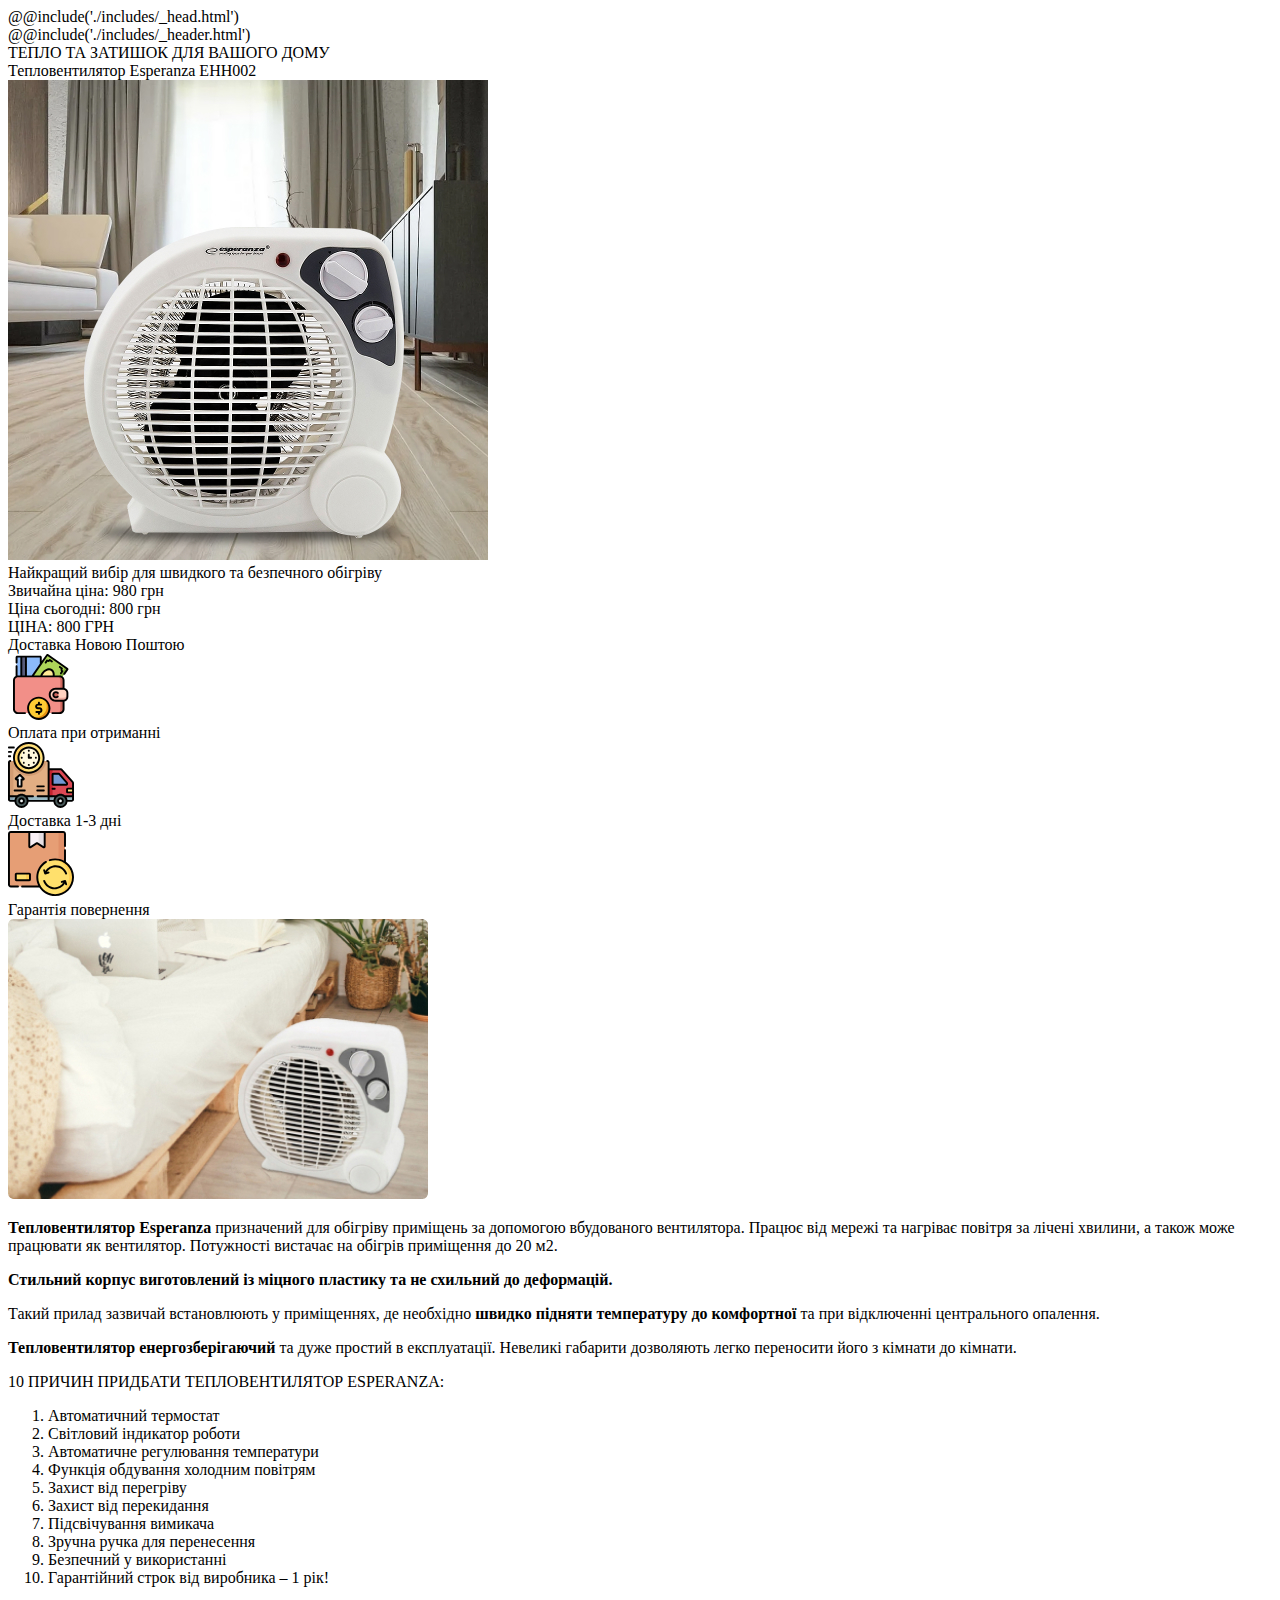
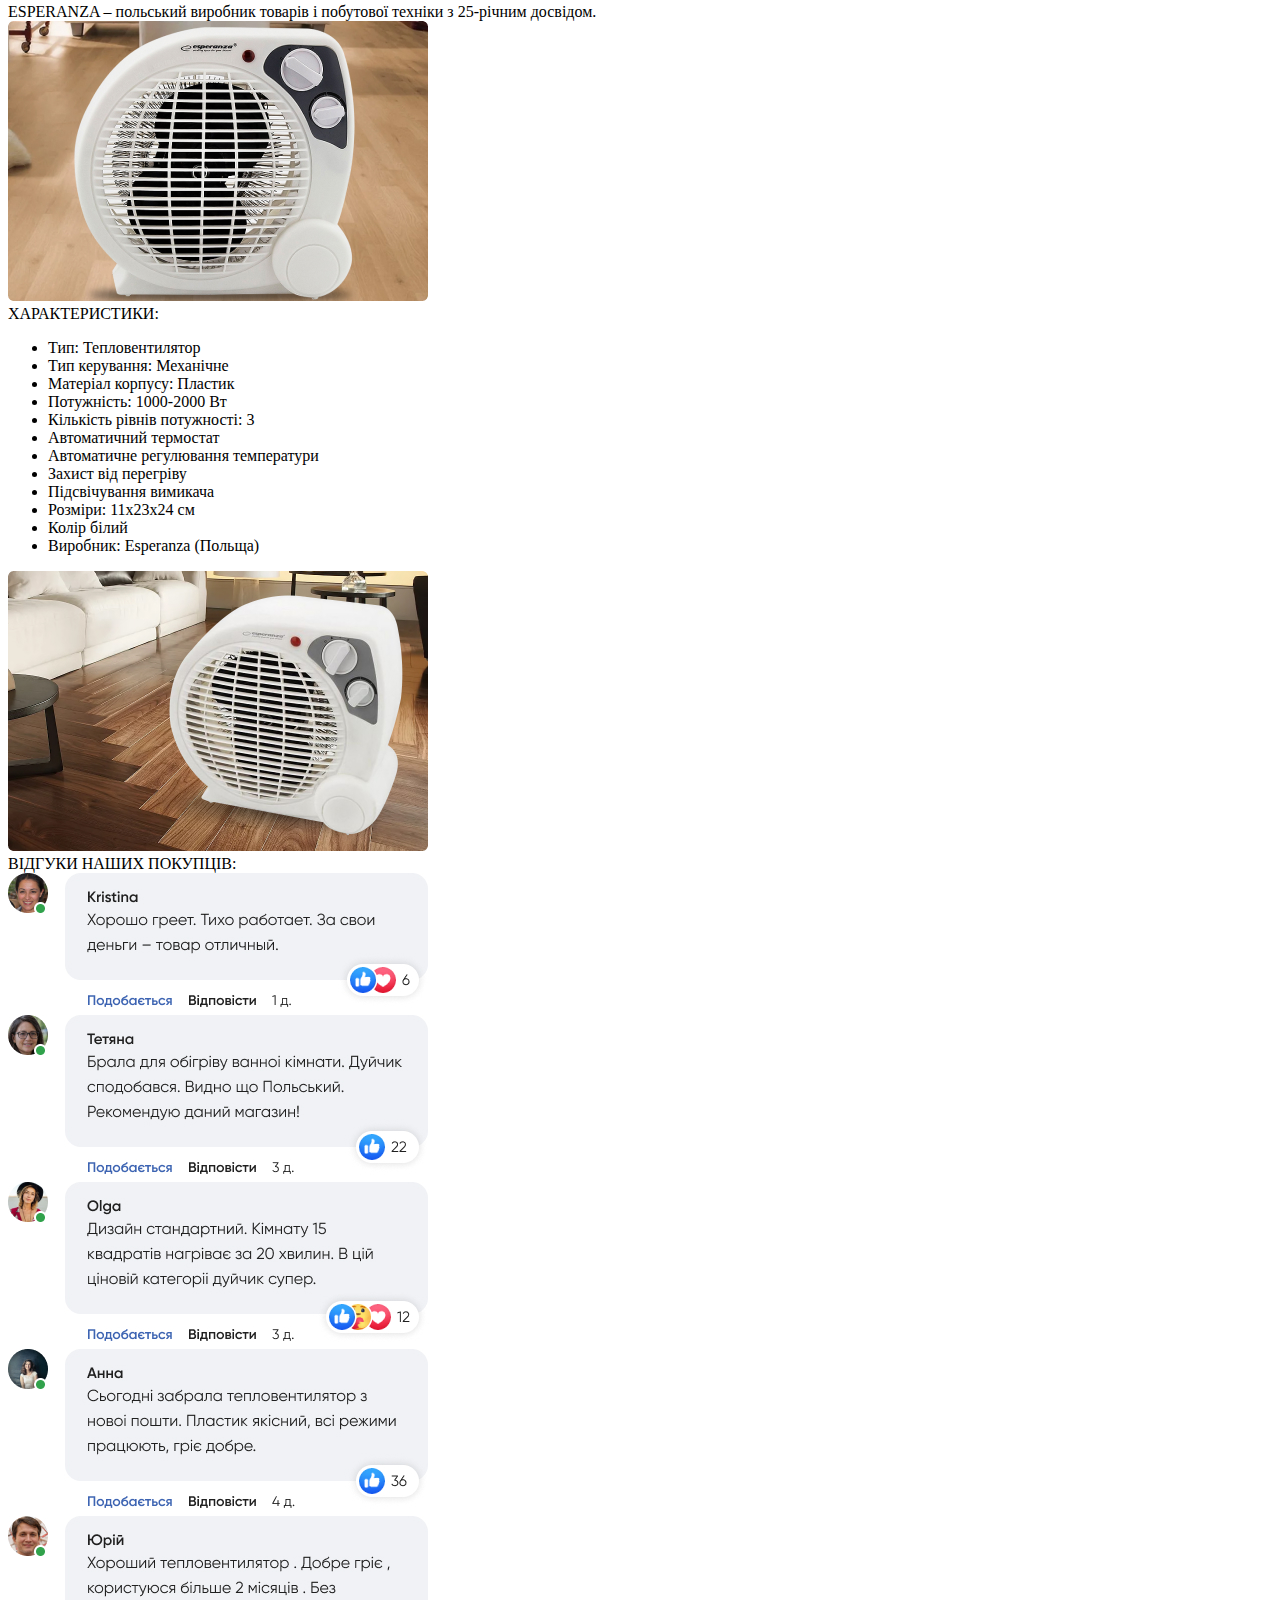
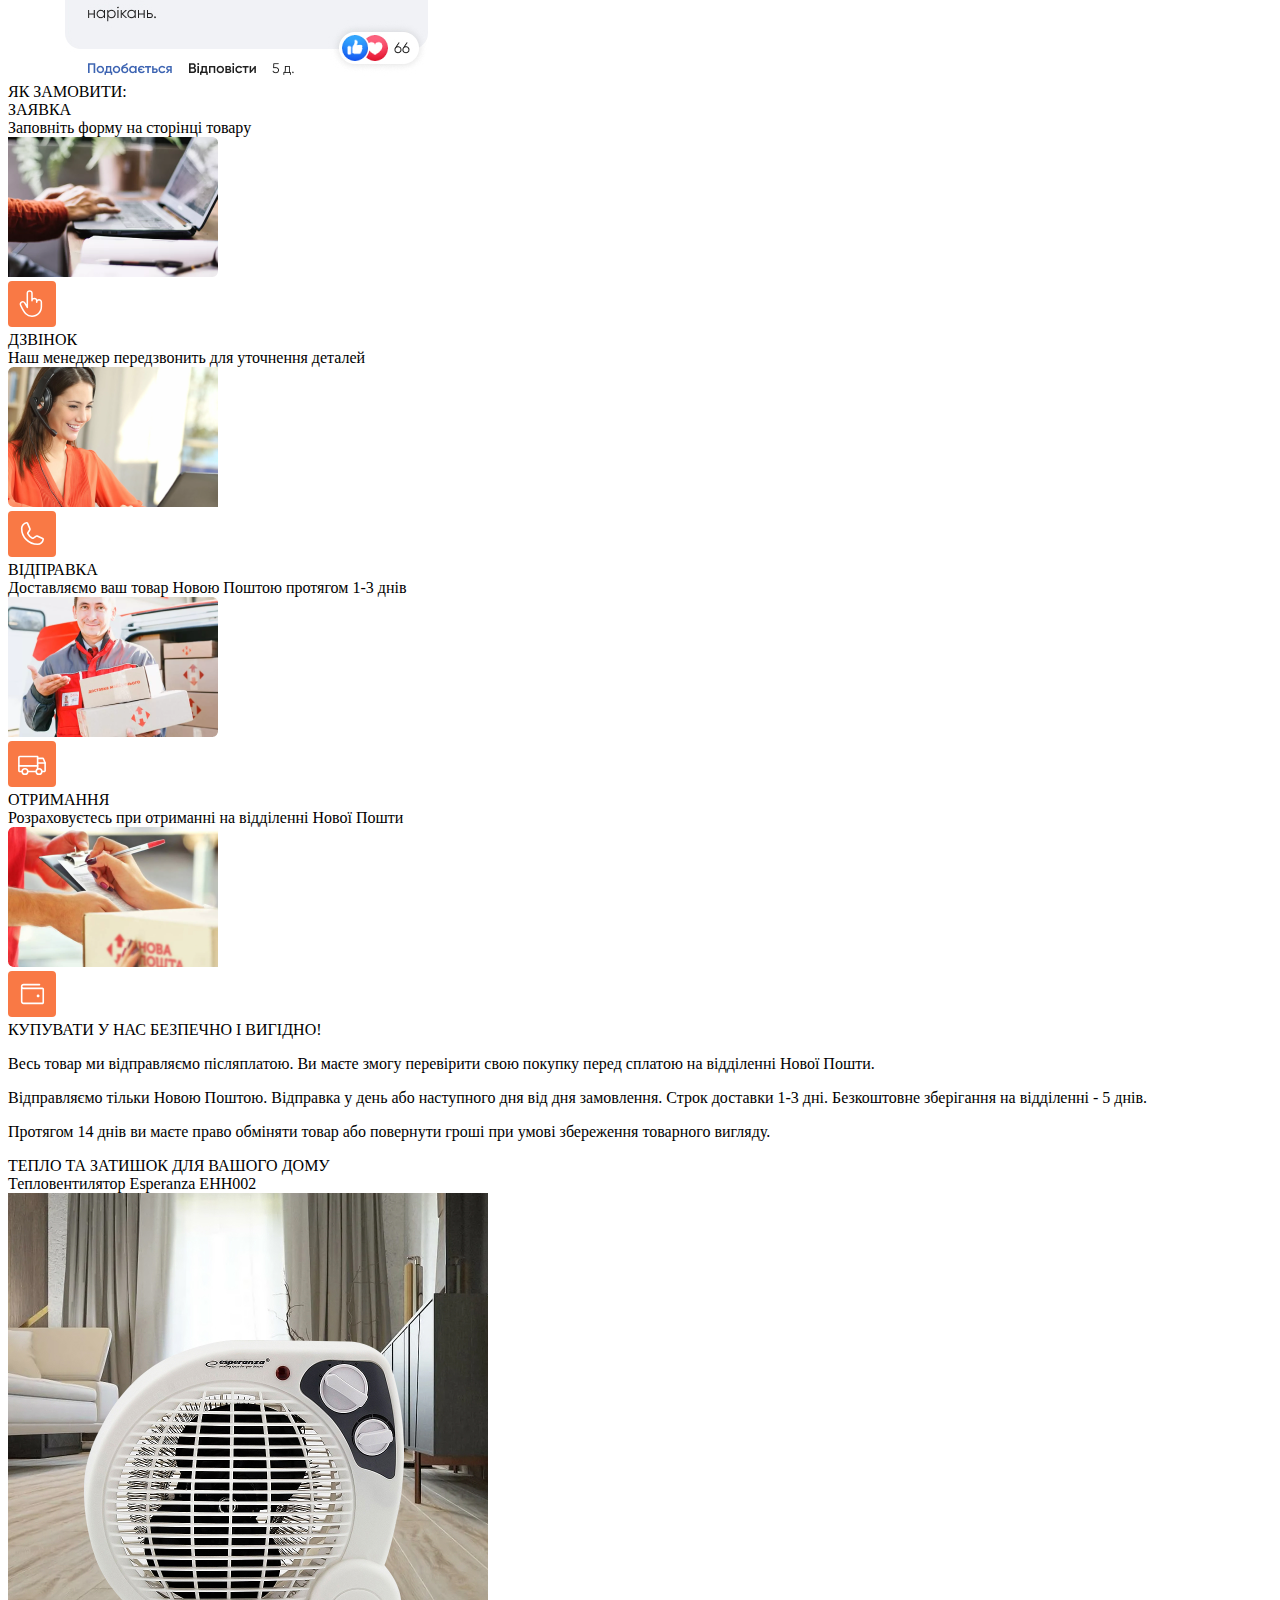
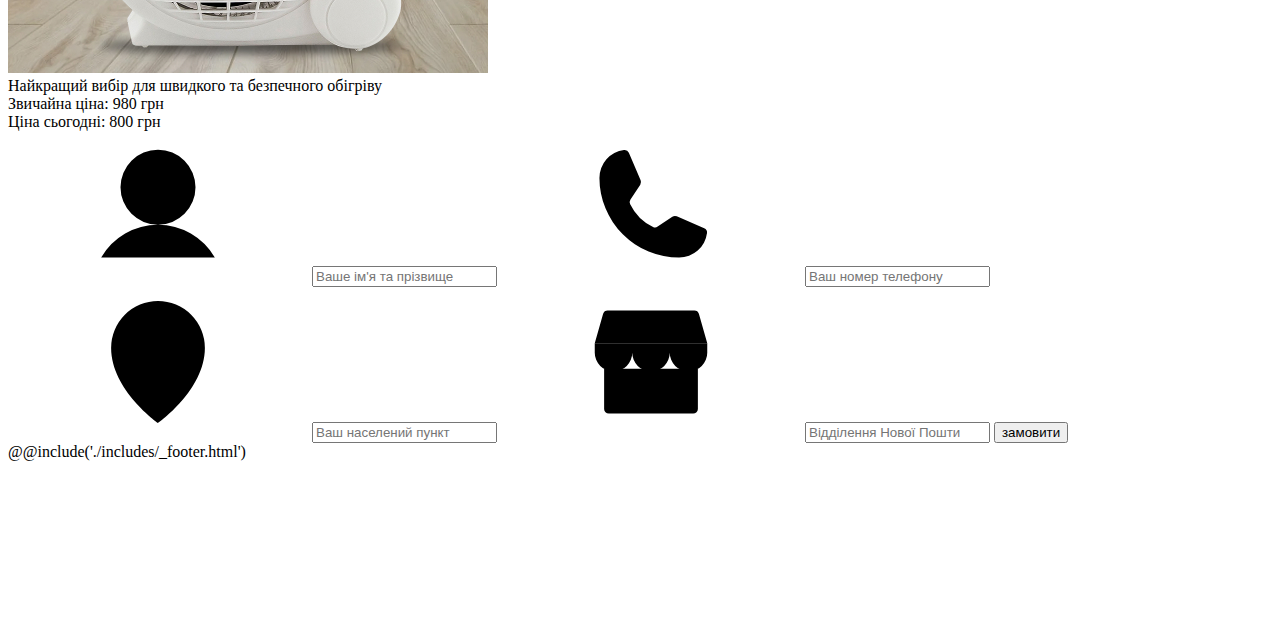
<file: html/index.html>
<!doctype html>
<html lang="en">
<head>
	@@include('./includes/_head.html')

</head>
<body class="home">
<!--page-wrapper-->
<div class="page-wrapper">
	@@include('./includes/_header.html')
	<!--page-content-->
		<section class="hero">
			<div class="hero-title">ТЕПЛО ТА ЗАТИШОК ДЛЯ ВАШОГО ДОМУ</div>
			<div class="hero-subtitle">Тепловентилятор Esperanza EHH002</div>
			<div class="hero-media">
                <img src="../static/images/general/hero-media.jpg" alt="hero">
				<div class="hero-text">
					Найкращий вибір для швидкого та безпечного обігріву
				</div>
            </div>
			<div class="hero-price">
					<div class="hero-price__item">
						Звичайна ціна:
						<span>980 грн</span>
					</div>
					<div class="hero-price__item">
						Ціна сьогодні:
						<span>800 грн</span>
					</div>
				</div>
		</section>
		<section class="info">
			<div class="info-price">ЦІНА: 800 ГРН</div>
			<div class="info-delivery">Доставка Новою Поштою</div>
            <div class="info-list">
                <div class="info-item">
                    <div class="info-item__media">
						<img src="../static/images/general/info-item-1.svg" alt="info-item">
					</div>
                    <div class="info-item__text">
						Оплата при отриманні
					</div>
                </div>
                <div class="info-item">
                    <div class="info-item__media">
						<img src="../static/images/general/info-item-2.svg" alt="info-item">
					</div>
                    <div class="info-item__text">
						Доставка
						1-3 дні
					</div>
                </div>
                <div class="info-item">
                    <div class="info-item__media">
						<img src="../static/images/general/info-item-3.svg" alt="info-item">
					</div>
                    <div class="info-item__text">
						Гарантія повернення
					</div>
                </div>
            </div>
			<div class="info-media">
				<img src="../static/images/general/info-media.jpg" alt="info-media">
			</div>
			<div class="info-text">
				<p>
					<b>Тепловентилятор Esperanza</b>
					призначений для обігріву приміщень за допомогою вбудованого вентилятора. Працює від мережі та нагріває повітря за лічені хвилини, а також може працювати як вентилятор. Потужності вистачає на обігрів приміщення до 20 м2.
				</p>
				<p>
					<b>Стильний корпус виготовлений із міцного пластику та не схильний до деформацій.</b>
				</p>
				<p>
					Такий прилад зазвичай встановлюють у приміщеннях, де необхідно <b> швидко підняти температуру до комфортної</b> та при відключенні центрального опалення.
				</p>
				<p>
					<b>Тепловентилятор енергозберігаючий</b> та дуже простий в експлуатації. Невеликі габарити дозволяють легко переносити його з кімнати до кімнати.
				</p>
			</div>
		</section>
	<section class="why">
		<div class="title-section">
			<span>10 ПРИЧИН ПРИДБАТИ</span>
			 ТЕПЛОВЕНТИЛЯТОР  ESPERANZA:
		</div>
		<div class="why-list">
			<ol>
				<li>
					Автоматичний термостат
				</li>
				<li>
					Світловий індикатор роботи
				</li>
				<li>
					Автоматичне регулювання температури
				</li>
				<li>
					Функція
					обдування холодним повітрям
				</li>
				<li>
					Захист
					від перегріву
				</li>
				<li>
					Захист від перекидання
				</li>
				<li>
					Підсвічування вимикача
				</li>
				<li>
					Зручна ручка для перенесення
				</li>
				<li>
					Безпечний у використанні
				</li>
				<li>
					Гарантійний строк від виробника
					– 1 рік!
				</li>
			</ol>
		</div>
		<div class="why-text">
			ESPERANZA – польський виробник товарів і побутової техніки з 25-річним досвідом.
		</div>
		<div class="why-media">
			<img src="../static/images/general/why-media.jpg" alt="why">
		</div>
	</section>
	<section class="characteristics">
		<div class="title-section">
			ХАРАКТЕРИСТИКИ:
		</div>
		<div class="characteristics-list">
			<ul>
				<li>Тип: Тепловентилятор</li>
				<li>Тип керування: Механічне</li>
				<li>Матеріал корпусу: Пластик</li>
				<li>Потужність: 1000-2000 Вт</li>
				<li>Кількість рівнів потужності: 3</li>
				<li>Автоматичний термостат</li>
				<li>Автоматичне регулювання температури</li>
				<li>Захист від перегріву</li>
				<li>Підсвічування вимикача</li>
				<li>Розміри: 11х23х24 см</li>
				<li>Колір білий</li>
				<li>Виробник: Esperanza (Польща)</li>
			</ul>
		</div>
		<div class="characteristics-media">
			<img src="../static/images/general/characteristics-img.jpg" alt="characteristics-img">
		</div>
	</section>
	<section class="reviews">
		<div class="title-section">
			<span>ВІДГУКИ</span> НАШИХ
			ПОКУПЦІВ:
		</div>
		<div class="reviews-wrap">
			<div class="reviews-item">
				<img src="../static/images/general/reviews-1.jpg" alt="reviews">
			</div>
			<div class="reviews-item">
				<img src="../static/images/general/reviews-2.jpg" alt="reviews">
			</div>
			<div class="reviews-item">
				<img src="../static/images/general/reviews-3.jpg" alt="reviews">
			</div>
			<div class="reviews-item">
				<img src="../static/images/general/reviews-4.jpg" alt="reviews">
			</div>
			<div class="reviews-item">
				<img src="../static/images/general/reviews-5.jpg" alt="reviews">
			</div>
		</div>
	</section>
	<section class="delivery">
		<div class="title-section">
			ЯК ЗАМОВИТИ:
		</div>
		<div class="delivery-wrap">
			<div class="delivery-item">
				<div class="delivery-item__desc">
					<div class="delivery-item__title">ЗАЯВКА</div>
					<div class="delivery-item__text">Заповніть форму на сторінці товару</div>
				</div>
				<div class="delivery-item__media">
					<img src="../static/images/general/delivery-1.png" alt="delivery">
				</div>
				<div class="delivery-item__icon">
					<img src="../static/images/general/delivery-icon-1.svg" alt="delivery">
				</div>
			</div>
			<div class="delivery-item">
				<div class="delivery-item__desc">
					<div class="delivery-item__title">ДЗВІНОК</div>
					<div class="delivery-item__text">Наш менеджер передзвонить для уточнення деталей</div>
				</div>
				<div class="delivery-item__media">
					<img src="../static/images/general/delivery-2.png" alt="delivery">
				</div>
				<div class="delivery-item__icon">
					<img src="../static/images/general/delivery-icon-2.svg" alt="delivery">
				</div>
			</div>
			<div class="delivery-item">
				<div class="delivery-item__desc">
					<div class="delivery-item__title">ВІДПРАВКА</div>
					<div class="delivery-item__text">Доставляємо ваш товар Новою Поштою протягом 1-3 днів</div>
				</div>
				<div class="delivery-item__media">
					<img src="../static/images/general/delivery-3.png" alt="delivery">
				</div>
				<div class="delivery-item__icon">
					<img src="../static/images/general/delivery-icon-3.svg" alt="delivery">
				</div>
			</div>
			<div class="delivery-item">
				<div class="delivery-item__desc">
					<div class="delivery-item__title">ОТРИМАННЯ</div>
					<div class="delivery-item__text">Розраховуєтесь при отриманні на відділенні Нової Пошти</div>
				</div>
				<div class="delivery-item__media">
					<img src="../static/images/general/delivery-4.png" alt="delivery">
				</div>
				<div class="delivery-item__icon">
					<img src="../static/images/general/delivery-icon-4.svg" alt="delivery">
				</div>
			</div>
		</div>
	</section>
	<section class="about">
		<div class="title-section">
			КУПУВАТИ У НАС
			<span>БЕЗПЕЧНО І ВИГІДНО!</span>
		</div>
		<div class="about-text">
			<p>
				Весь товар ми відправляємо післяплатою. Ви маєте змогу перевірити свою покупку перед сплатою на відділенні Нової Пошти.
			</p>
			<p>Відправляємо тільки Новою Поштою. Відправка у день або наступного дня від дня замовлення. Строк доставки 1-3 дні. Безкоштовне зберігання на відділенні - 5 днів.</p>
			<p>
				Протягом 14 днів ви маєте право обміняти товар або повернути гроші при умові збереження товарного вигляду.
			</p>
		</div>
	</section>
	<section class="hero">
		<div class="hero-title">ТЕПЛО ТА ЗАТИШОК ДЛЯ ВАШОГО ДОМУ</div>
		<div class="hero-subtitle">Тепловентилятор Esperanza EHH002</div>
		<div class="hero-media">
			<img src="../static/images/general/hero-media.jpg" alt="hero">
			<div class="hero-text">
				Найкращий вибір для швидкого та безпечного обігріву
			</div>
		</div>
		<div class="hero-price">
			<div class="hero-price__item">
				Звичайна ціна:
				<span>980 грн</span>
			</div>
			<div class="hero-price__item">
				Ціна сьогодні:
				<span>800 грн</span>
			</div>
		</div>
	</section>
	<section class="form">
		<div class="form-wrap">
			<form>
				<label class="label">
					<svg class="icon">
						<use xlink:href="#ic-user"></use>
					</svg>
					<input name="name" type="text" class="input" placeholder="Ваше ім'я та прізвище">
				</label>
				<label class="label">
					<svg class="icon">
						<use xlink:href="#ic-phone"></use>
					</svg>
					<input type="tel" class="input" placeholder="Ваш номер телефону">
				</label>
				<label class="label">
					<svg class="icon">
						<use xlink:href="#ic-mapPin"></use>
					</svg>
					<input type="text" class="input" placeholder="Ваш населений пункт">
				</label>
				<label class="label">
					<svg class="icon">
						<use xlink:href="#ic-delivery"></use>
					</svg>
					<input type="text" class="input" placeholder="Відділення Нової Пошти">
				</label>
				<button type="submit" class="btn-primary">замовити</button>
			</form>
		</div>
	</section>
	<!--page-content-->
	@@include('./includes/_footer.html')
</div>
<div class="hidden">
	<svg xmlns="http://www.w3.org/2000/svg" xmlns:xlink="http://www.w3.org/1999/xlink"><symbol viewBox="0 0 26 26" id="ic-delivery" xmlns="http://www.w3.org/2000/svg"><path d="M4.875 14.178v6.947a.812.812 0 00.813.813h14.625a.812.812 0 00.812-.813v-6.947M5.484 4.063h15.032a.823.823 0 01.782.589L22.75 9.75H3.25l1.452-5.098a.823.823 0 01.782-.59z"/><path d="M9.75 9.75v1.625a3.25 3.25 0 11-6.5 0V9.75m13 0v1.625a3.25 3.25 0 11-6.5 0V9.75m13 0v1.625a3.25 3.25 0 11-6.5 0V9.75"/></symbol><symbol viewBox="0 0 26 26" id="ic-mapPin" xmlns="http://www.w3.org/2000/svg"><path d="M13 13.813a3.25 3.25 0 100-6.5 3.25 3.25 0 000 6.5z"/><path d="M21.125 10.563c0 7.312-8.125 13-8.125 13s-8.125-5.688-8.125-13a8.125 8.125 0 1116.25 0z"/></symbol><symbol viewBox="0 0 26 26" id="ic-phone" xmlns="http://www.w3.org/2000/svg"><path d="M9.395 12.675a8.49 8.49 0 003.96 3.95.812.812 0 00.803-.06l2.539-1.696a.803.803 0 01.772-.071l4.753 2.041a.802.802 0 01.487.843 4.875 4.875 0 01-4.834 4.256A13.812 13.812 0 014.062 8.125a4.875 4.875 0 014.256-4.834.802.802 0 01.843.487l2.041 4.763a.813.813 0 01-.06.762l-1.697 2.58a.813.813 0 00-.05.792z"/></symbol><symbol viewBox="0 0 26 26" id="ic-user" xmlns="http://www.w3.org/2000/svg"><path d="M13 16.25a6.5 6.5 0 100-13 6.5 6.5 0 000 13zM3.148 21.937a11.376 11.376 0 0119.704 0"/></symbol></svg>
</div>
</body>
</html>
</file>
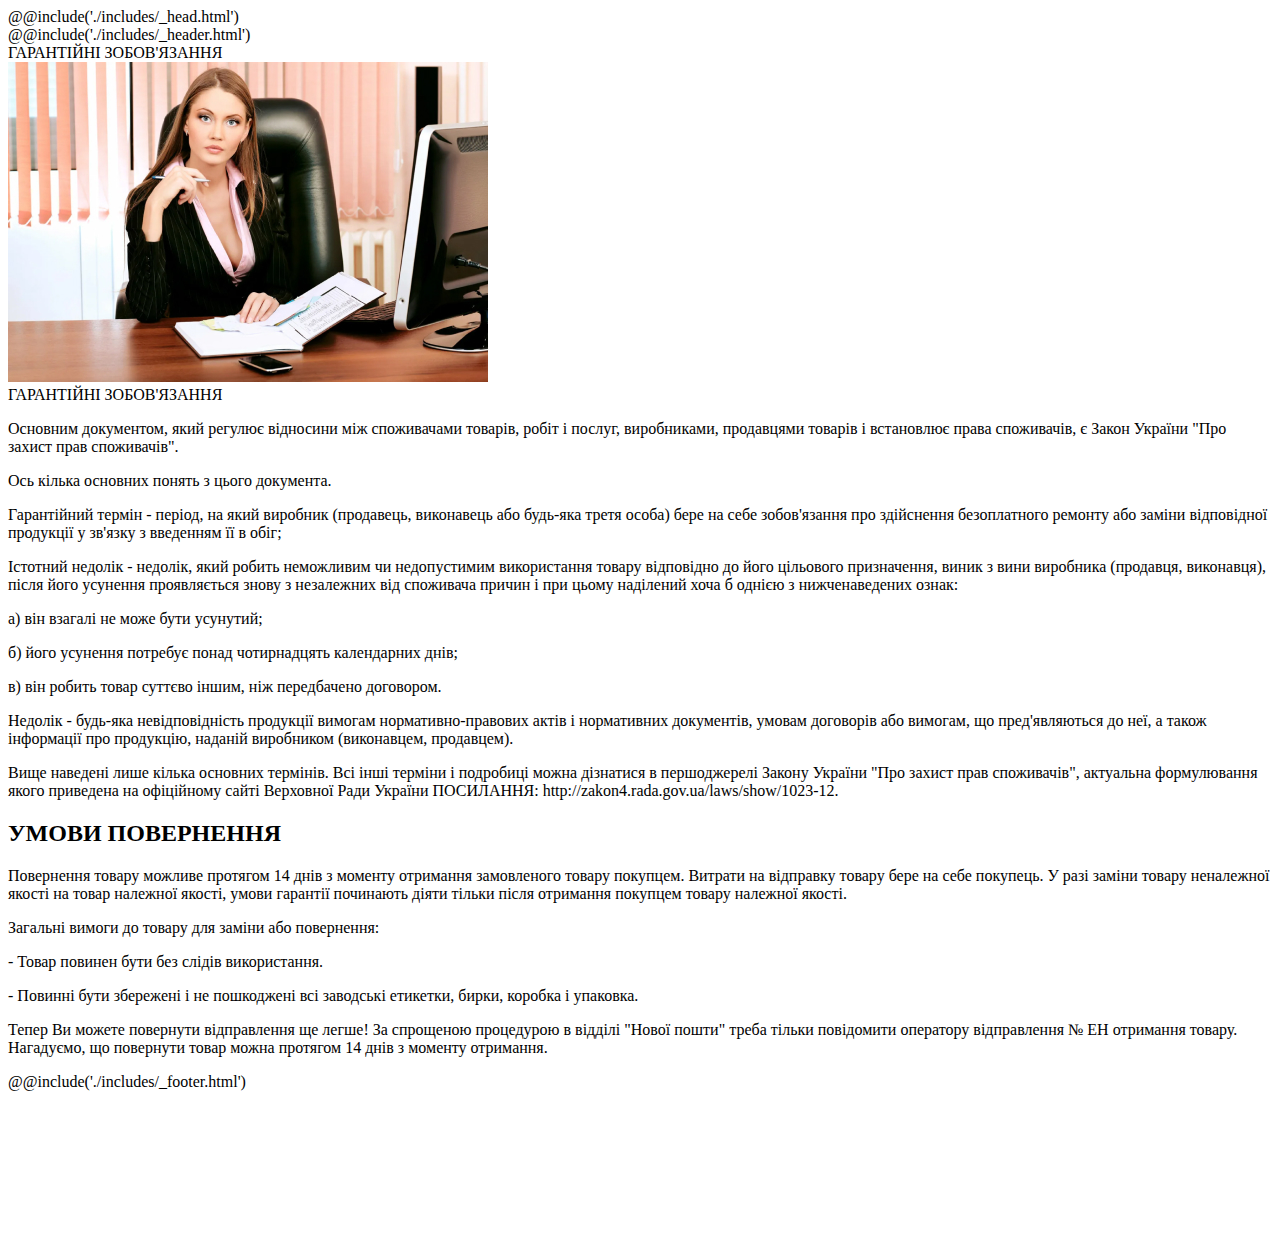
<file: html/cancelation-policy.html>
<!doctype html>
<html lang="en">
<head>
	@@include('./includes/_head.html')

</head>
<body class="home">
<!--page-wrapper-->
<div class="page-wrapper">
	@@include('./includes/_header.html')
	<!--page-content-->
	<section class="text-page">
		<div class="page-subtitle">ГАРАНТІЙНІ ЗОБОВ'ЯЗАННЯ</div>
		<div class="text-media">
			<img src="../static/images/general/page-top.jpg" alt="page-top">
			<span></span>
		</div>
		<div class="title-section">
			ГАРАНТІЙНІ ЗОБОВ'ЯЗАННЯ
		</div>
		<div class="text">
			<p>
				Основним документом, який регулює відносини між споживачами товарів, робіт і послуг, виробниками, продавцями товарів і встановлює права споживачів, є Закон України "Про захист прав споживачів".
			</p>
			<p>
				Ось кілька основних понять з цього документа.
			</p>
			<p>
				Гарантійний термін - період, на який виробник (продавець, виконавець або будь-яка третя особа) бере на себе зобов'язання про здійснення безоплатного ремонту або заміни відповідної продукції у зв'язку з введенням її в обіг;
			</p>
			<p>
				Істотний недолік - недолік, який робить неможливим чи недопустимим використання товару відповідно до його цільового призначення, виник з вини виробника (продавця, виконавця), після його усунення проявляється знову з незалежних від споживача причин і при цьому наділений хоча б однією з нижченаведених ознак:
			</p>
			<p>
				а) він взагалі не може бути усунутий;
			</p>
			<p>
				б) його усунення потребує понад чотирнадцять календарних днів;
			</p>
			<p>
				в) він робить товар суттєво іншим, ніж передбачено договором.
			</p>
			<p>
				Недолік - будь-яка невідповідність продукції вимогам нормативно-правових актів і нормативних документів, умовам договорів або вимогам, що пред'являються до неї, а також інформації про продукцію, наданій виробником (виконавцем, продавцем).
			</p>
			<p>
				Вище наведені лише кілька основних термінів. Всі інші терміни і подробиці можна дізнатися в першоджерелі Закону України "Про захист прав споживачів", актуальна формулювання якого приведена на офіційному сайті Верховної Ради України ПОСИЛАННЯ: http://zakon4.rada.gov.ua/laws/show/1023-12.
			</p>
			<h2>
				УМОВИ ПОВЕРНЕННЯ
			</h2>
			<p>
				Повернення товару можливе протягом 14 днів з моменту отримання замовленого товару покупцем. Витрати на відправку товару бере на себе покупець. У разі заміни товару неналежної якості на товар належної якості, умови гарантії починають діяти тільки після отримання покупцем товару належної якості.
			</p>
			<p>
				Загальні вимоги до товару для заміни або повернення:
			</p>
			<p>
				- Товар повинен бути без слідів використання.
			</p>
			<p>
				- Повинні бути збережені і не пошкоджені всі заводські етикетки, бирки, коробка і упаковка.
			</p>
			<p>
				Тепер Ви можете повернути відправлення ще легше! За спрощеною процедурою в відділі "Нової пошти" треба тільки повідомити оператору відправлення № ЕН отримання товару. Нагадуємо, що повернути товар можна протягом 14 днів з моменту отримання.
			</p>
		</div>
	</section>
	<!--page-content-->
	@@include('./includes/_footer.html')
</div>
<div class="hidden">
	<svg xmlns="http://www.w3.org/2000/svg" xmlns:xlink="http://www.w3.org/1999/xlink"><symbol viewBox="0 0 26 26" id="ic-delivery" xmlns="http://www.w3.org/2000/svg"><path d="M4.875 14.178v6.947a.812.812 0 00.813.813h14.625a.812.812 0 00.812-.813v-6.947M5.484 4.063h15.032a.823.823 0 01.782.589L22.75 9.75H3.25l1.452-5.098a.823.823 0 01.782-.59z"/><path d="M9.75 9.75v1.625a3.25 3.25 0 11-6.5 0V9.75m13 0v1.625a3.25 3.25 0 11-6.5 0V9.75m13 0v1.625a3.25 3.25 0 11-6.5 0V9.75"/></symbol><symbol viewBox="0 0 26 26" id="ic-mapPin" xmlns="http://www.w3.org/2000/svg"><path d="M13 13.813a3.25 3.25 0 100-6.5 3.25 3.25 0 000 6.5z"/><path d="M21.125 10.563c0 7.312-8.125 13-8.125 13s-8.125-5.688-8.125-13a8.125 8.125 0 1116.25 0z"/></symbol><symbol viewBox="0 0 26 26" id="ic-phone" xmlns="http://www.w3.org/2000/svg"><path d="M9.395 12.675a8.49 8.49 0 003.96 3.95.812.812 0 00.803-.06l2.539-1.696a.803.803 0 01.772-.071l4.753 2.041a.802.802 0 01.487.843 4.875 4.875 0 01-4.834 4.256A13.812 13.812 0 014.062 8.125a4.875 4.875 0 014.256-4.834.802.802 0 01.843.487l2.041 4.763a.813.813 0 01-.06.762l-1.697 2.58a.813.813 0 00-.05.792z"/></symbol><symbol viewBox="0 0 26 26" id="ic-user" xmlns="http://www.w3.org/2000/svg"><path d="M13 16.25a6.5 6.5 0 100-13 6.5 6.5 0 000 13zM3.148 21.937a11.376 11.376 0 0119.704 0"/></symbol></svg>
</div>
</body>
</html>
</file>
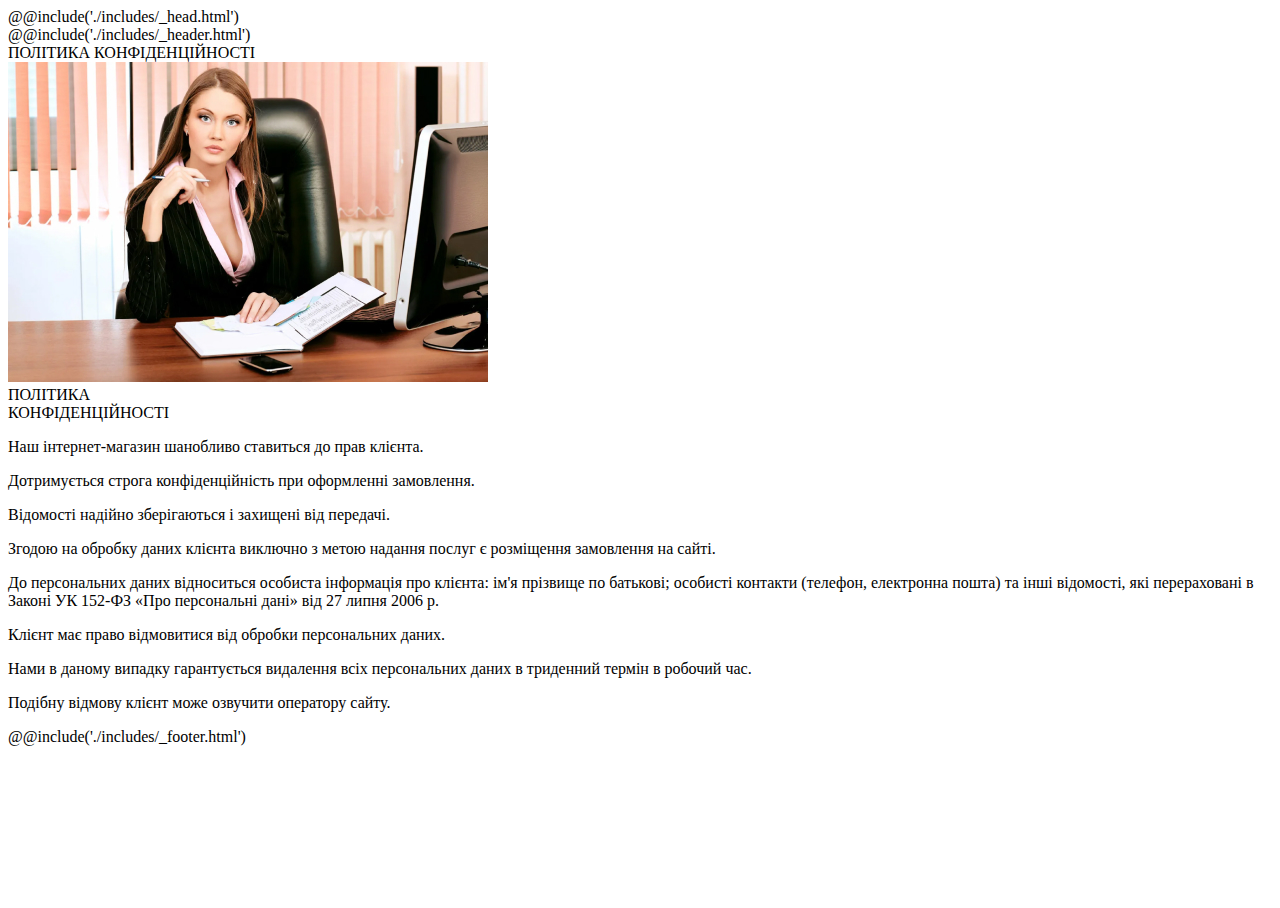
<file: html/privacy-policy.html>
<!doctype html>
<html lang="en">
<head>
	@@include('./includes/_head.html')

</head>
<body class="home">
<!--page-wrapper-->
<div class="page-wrapper">
	@@include('./includes/_header.html')
	<!--page-content-->
	<section class="text-page">
		<div class="page-subtitle">ПОЛІТИКА КОНФІДЕНЦІЙНОСТІ</div>
		<div class="text-media">
			<img src="../static/images/general/page-top.jpg" alt="page-top">
			<span></span>
		</div>
		<div class="title-section">
			ПОЛІТИКА <br> КОНФІДЕНЦІЙНОСТІ
		</div>
		<div class="text">
			<p>Наш інтернет-магазин шанобливо ставиться до прав клієнта.</p>
			<p>Дотримується строга конфіденційність при оформленні замовлення.</p>
			<p>Відомості надійно зберігаються і захищені від передачі.</p>
			<p>Згодою на обробку даних клієнта виключно з метою надання послуг є розміщення замовлення на сайті.</p>
			<p>До персональних даних відноситься особиста інформація про клієнта: ім'я прізвище по батькові; особисті контакти (телефон, електронна пошта) та інші відомості, які перераховані в Законі УК 152-ФЗ «Про персональні дані» від 27 липня 2006 р.</p>
			<p>Клієнт має право відмовитися від обробки персональних даних.</p>
			<p>Нами в даному випадку гарантується видалення всіх персональних даних в триденний термін в робочий час.</p>
			<p>Подібну відмову клієнт може озвучити оператору сайту.</p>
		</div>
	</section>
	<!--page-content-->
	@@include('./includes/_footer.html')
</div>
<div class="hidden">
	<svg xmlns="http://www.w3.org/2000/svg" xmlns:xlink="http://www.w3.org/1999/xlink"><symbol viewBox="0 0 26 26" id="ic-delivery" xmlns="http://www.w3.org/2000/svg"><path d="M4.875 14.178v6.947a.812.812 0 00.813.813h14.625a.812.812 0 00.812-.813v-6.947M5.484 4.063h15.032a.823.823 0 01.782.589L22.75 9.75H3.25l1.452-5.098a.823.823 0 01.782-.59z"/><path d="M9.75 9.75v1.625a3.25 3.25 0 11-6.5 0V9.75m13 0v1.625a3.25 3.25 0 11-6.5 0V9.75m13 0v1.625a3.25 3.25 0 11-6.5 0V9.75"/></symbol><symbol viewBox="0 0 26 26" id="ic-mapPin" xmlns="http://www.w3.org/2000/svg"><path d="M13 13.813a3.25 3.25 0 100-6.5 3.25 3.25 0 000 6.5z"/><path d="M21.125 10.563c0 7.312-8.125 13-8.125 13s-8.125-5.688-8.125-13a8.125 8.125 0 1116.25 0z"/></symbol><symbol viewBox="0 0 26 26" id="ic-phone" xmlns="http://www.w3.org/2000/svg"><path d="M9.395 12.675a8.49 8.49 0 003.96 3.95.812.812 0 00.803-.06l2.539-1.696a.803.803 0 01.772-.071l4.753 2.041a.802.802 0 01.487.843 4.875 4.875 0 01-4.834 4.256A13.812 13.812 0 014.062 8.125a4.875 4.875 0 014.256-4.834.802.802 0 01.843.487l2.041 4.763a.813.813 0 01-.06.762l-1.697 2.58a.813.813 0 00-.05.792z"/></symbol><symbol viewBox="0 0 26 26" id="ic-user" xmlns="http://www.w3.org/2000/svg"><path d="M13 16.25a6.5 6.5 0 100-13 6.5 6.5 0 000 13zM3.148 21.937a11.376 11.376 0 0119.704 0"/></symbol></svg>
</div>
</body>
</html>
</file>
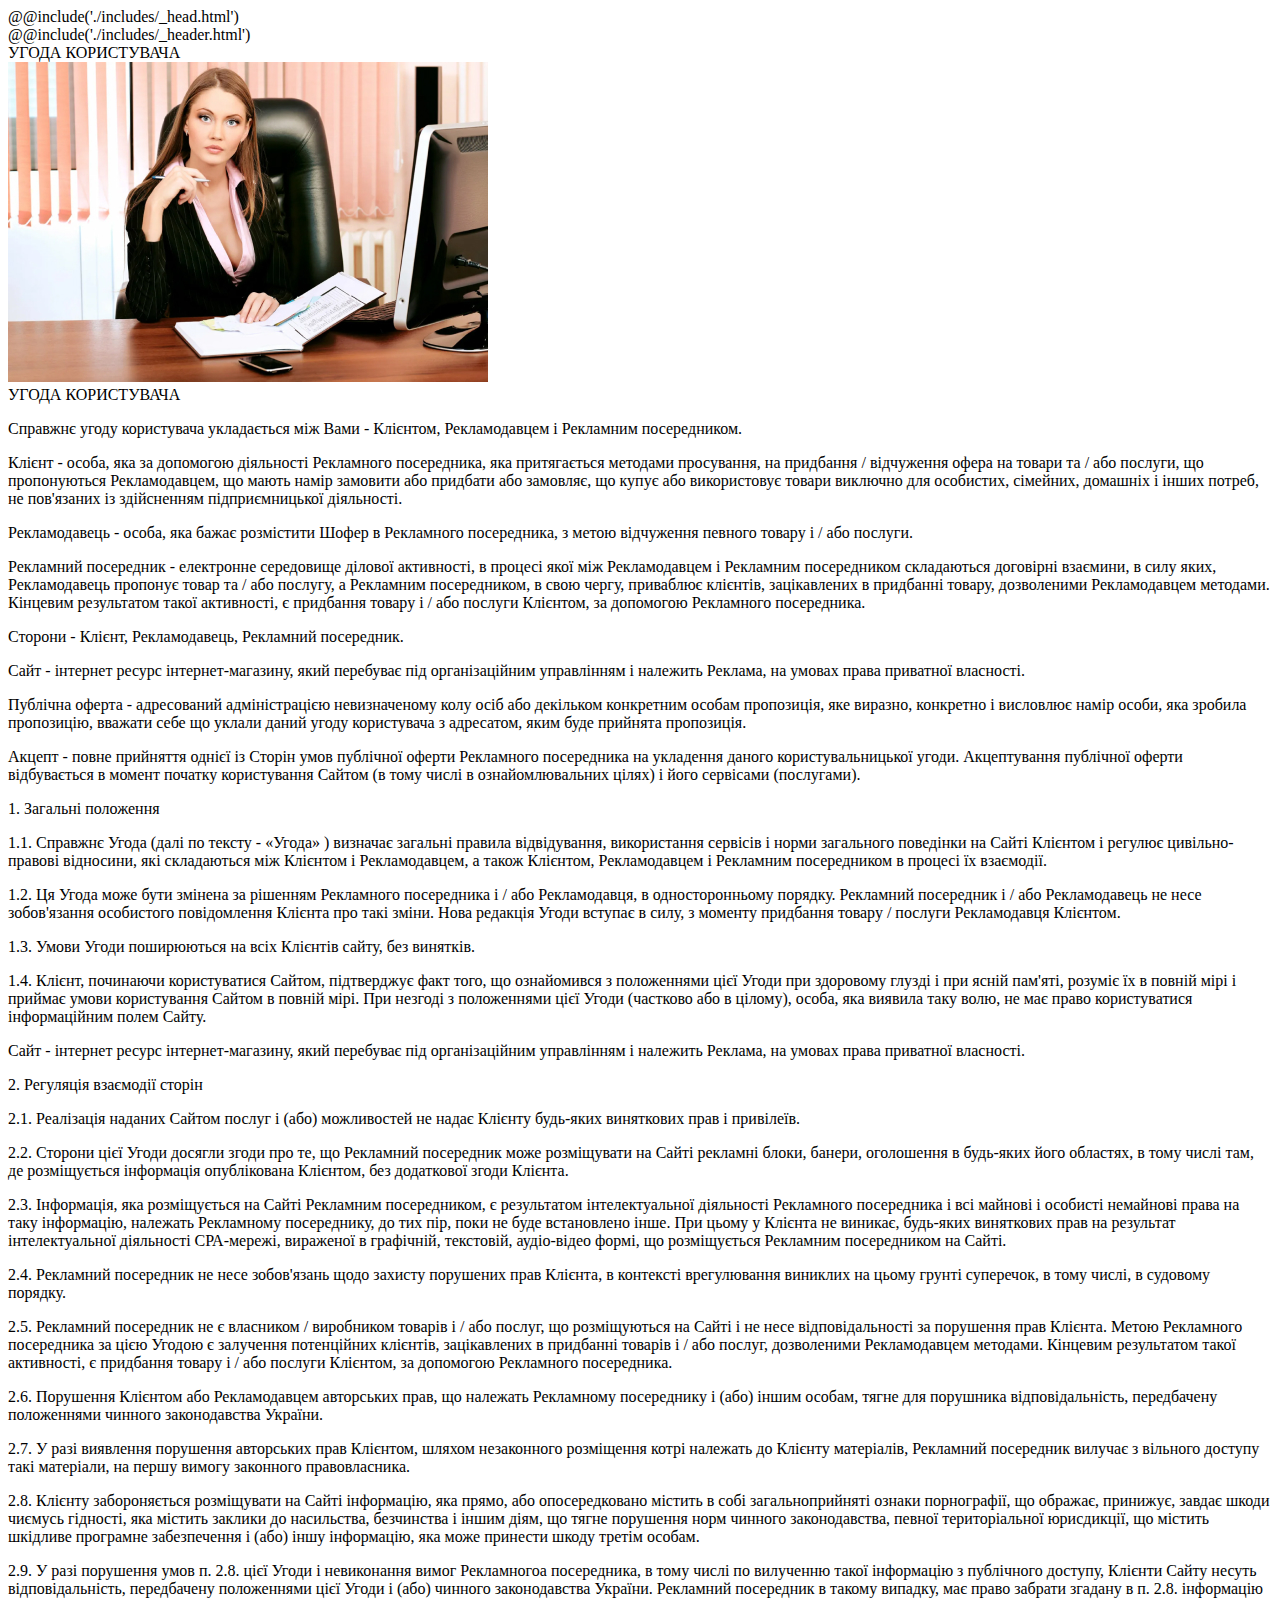
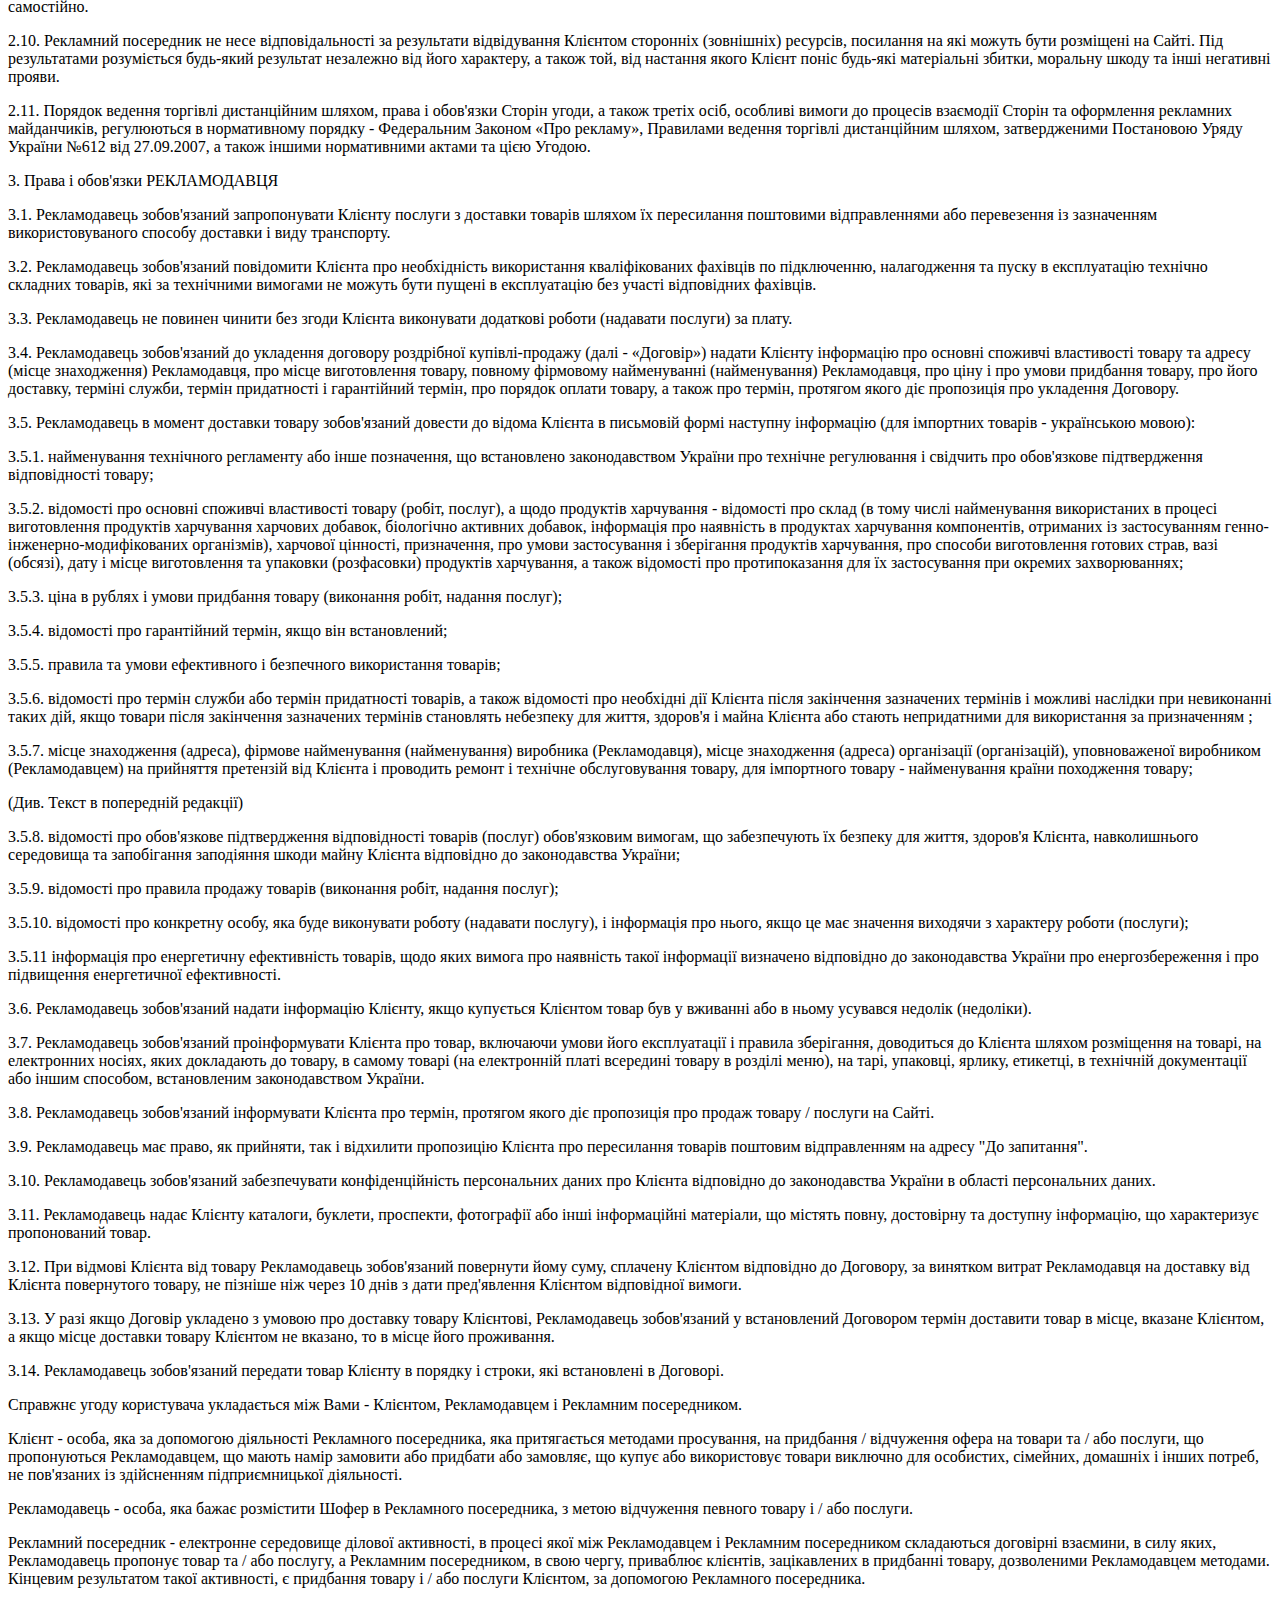
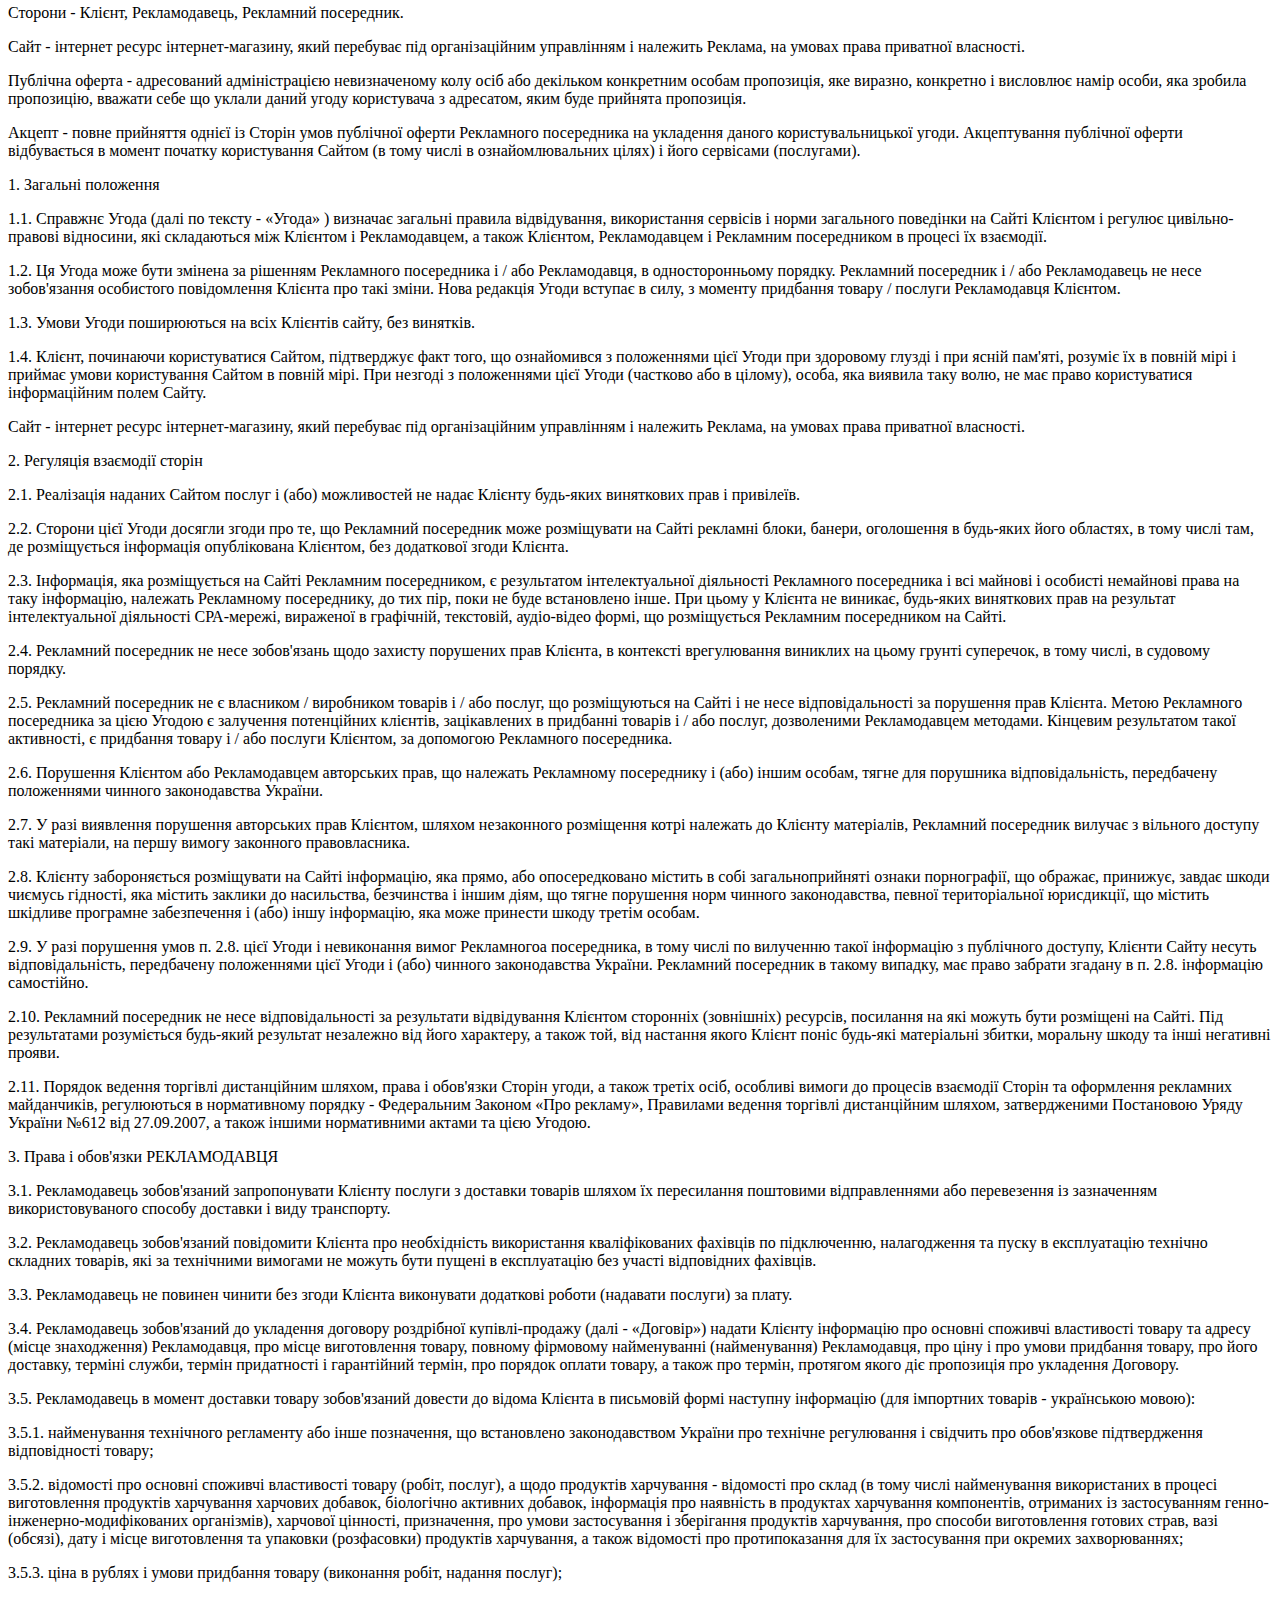
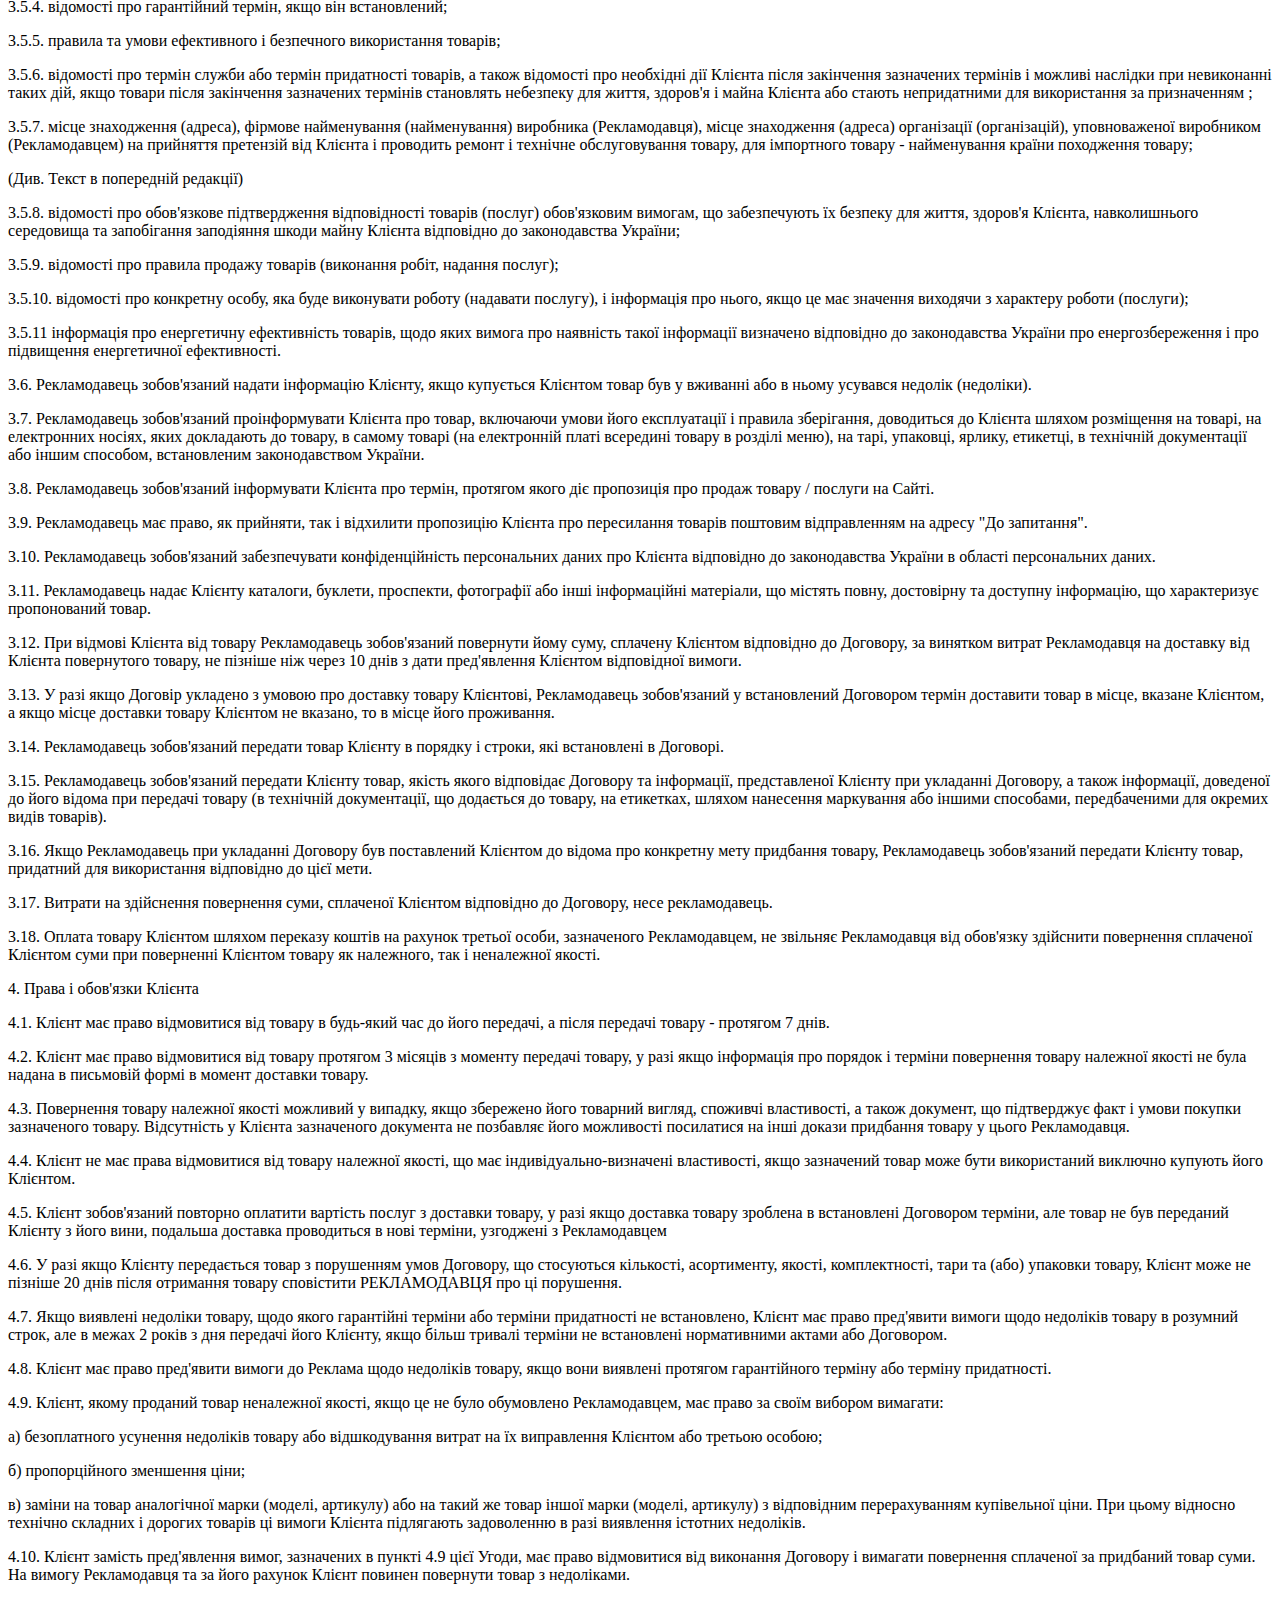
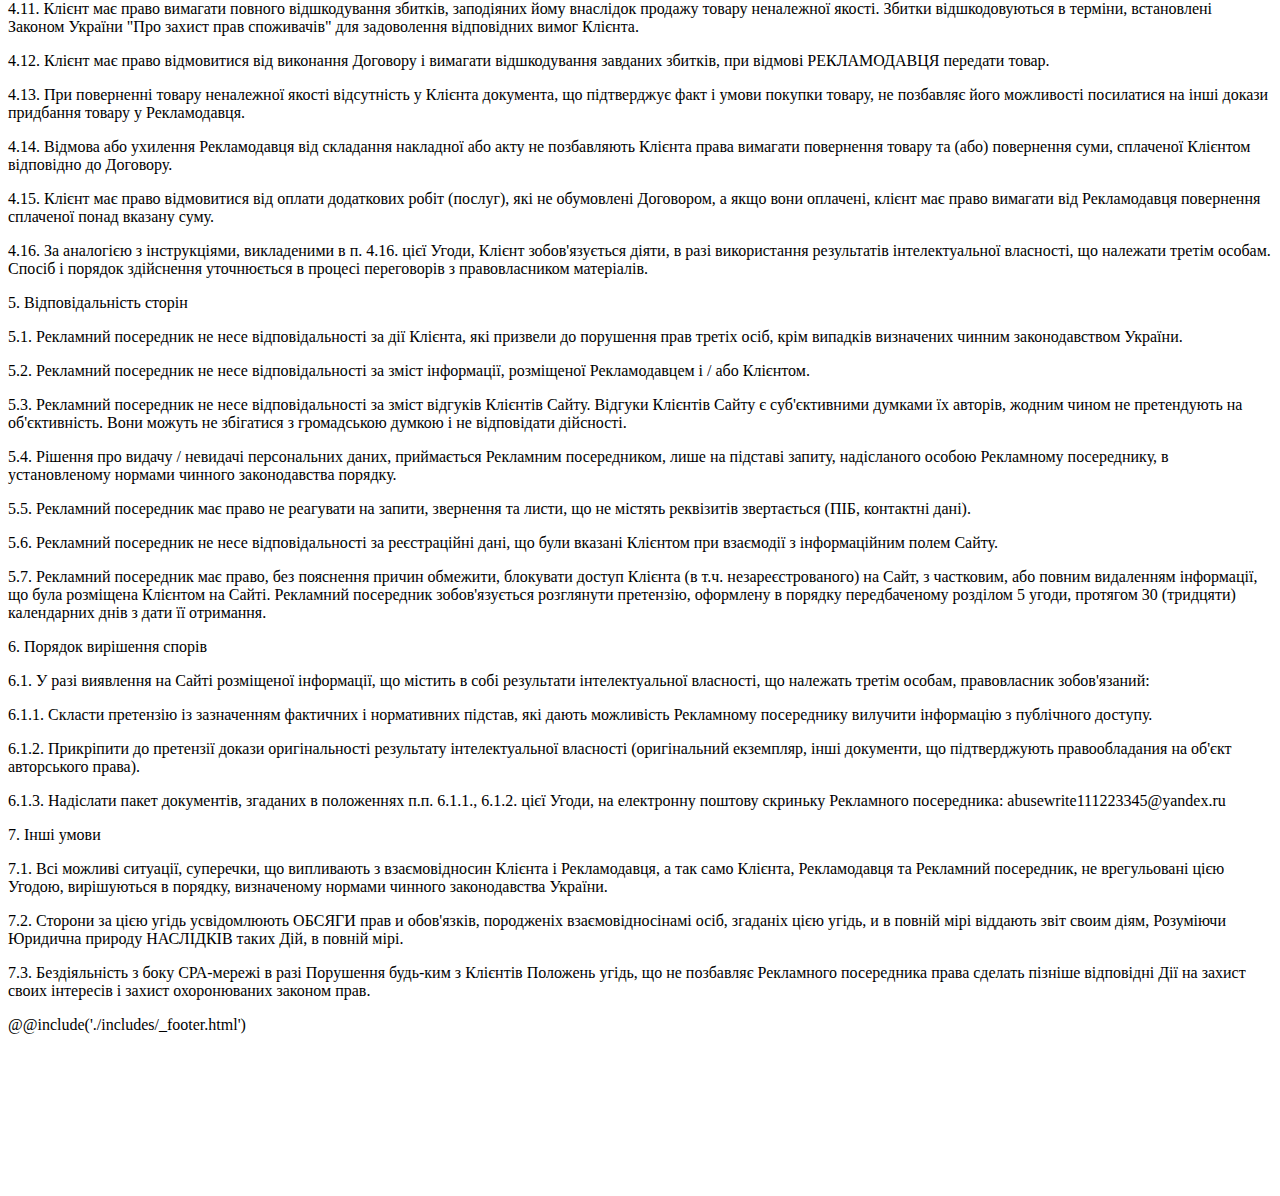
<file: html/user-agreement.html>
<!doctype html>
<html lang="en">
<head>
	@@include('./includes/_head.html')

</head>
<body class="home">
<!--page-wrapper-->
<div class="page-wrapper">
	@@include('./includes/_header.html')
	<!--page-content-->
	<section class="text-page">
		<div class="page-subtitle">УГОДА КОРИСТУВАЧА</div>
		<div class="text-media">
			<img src="../static/images/general/page-top.jpg" alt="page-top">
			<span></span>
		</div>
		<div class="title-section">
			УГОДА КОРИСТУВАЧА
		</div>
		<div class="text">
			<p>
				Справжнє угоду користувача укладається між Вами - Клієнтом, Рекламодавцем і Рекламним посередником.
			</p>
			<p>
				Клієнт - особа, яка за допомогою діяльності Рекламного посередника, яка притягається методами просування, на придбання / відчуження офера на товари та / або послуги, що пропонуються Рекламодавцем, що мають намір замовити або придбати або замовляє, що купує або використовує товари виключно для особистих, сімейних, домашніх і інших потреб, не пов'язаних із здійсненням підприємницької діяльності.
			</p>
			<p>
				Рекламодавець - особа, яка бажає розмістити Шофер в Рекламного посередника, з метою відчуження певного товару і / або послуги.
			</p>
			<p>
				Рекламний посередник - електронне середовище ділової активності, в процесі якої між Рекламодавцем і Рекламним посередником складаються договірні взаємини, в силу яких, Рекламодавець пропонує товар та / або послугу, а Рекламним посередником, в свою чергу, приваблює клієнтів, зацікавлених в придбанні товару, дозволеними Рекламодавцем методами. Кінцевим результатом такої активності, є придбання товару і / або послуги Клієнтом, за допомогою Рекламного посередника.
			</p>
			<p>
				Сторони - Клієнт, Рекламодавець, Рекламний посередник.
			</p>
			<p>
				Сайт - інтернет ресурс інтернет-магазину, який перебуває під організаційним управлінням і належить Реклама, на умовах права приватної власності.
			</p>
			<p>
				Публічна оферта - адресований адміністрацією невизначеному колу осіб або декільком конкретним особам пропозиція, яке виразно, конкретно і висловлює намір особи, яка зробила пропозицію, вважати себе що уклали даний угоду користувача з адресатом, яким буде прийнята пропозиція.
			</p>
			<p>
				Акцепт - повне прийняття однієї із Сторін умов публічної оферти Рекламного посередника на укладення даного користувальницької угоди. Акцептування публічної оферти відбувається в момент початку користування Сайтом (в тому числі в ознайомлювальних цілях) і його сервісами (послугами).
			</p>
			<p>
				1. Загальні положення
			</p>
			<p>
				1.1. Справжнє Угода (далі по тексту - «Угода» ) визначає загальні правила відвідування, використання сервісів і норми загального поведінки на Сайті Клієнтом і регулює цивільно-правові відносини, які складаються між Клієнтом і Рекламодавцем, а також Клієнтом, Рекламодавцем і Рекламним посередником в процесі їх взаємодії.
			</p>
			<p>
				1.2. Ця Угода може бути змінена за рішенням Рекламного посередника і / або Рекламодавця, в односторонньому порядку. Рекламний посередник і / або Рекламодавець не несе зобов'язання особистого повідомлення Клієнта про такі зміни. Нова редакція Угоди вступає в силу, з моменту придбання товару / послуги Рекламодавця Клієнтом.
			</p>
			<p>
				1.3. Умови Угоди поширюються на всіх Клієнтів сайту, без винятків.
			</p>
			<p>
				1.4. Клієнт, починаючи користуватися Сайтом, підтверджує факт того, що ознайомився з положеннями цієї Угоди при здоровому глузді і при ясній пам'яті, розуміє їх в повній мірі і приймає умови користування Сайтом в повній мірі. При незгоді з положеннями цієї Угоди (частково або в цілому), особа, яка виявила таку волю, не має право користуватися інформаційним полем Сайту.
			</p>
			<p>
				Сайт - інтернет ресурс інтернет-магазину, який перебуває під організаційним управлінням і належить Реклама, на умовах права приватної власності.
			</p>
			<p>
				2. Регуляція взаємодії сторін
			</p>
			<p>
				2.1. Реалізація наданих Сайтом послуг і (або) можливостей не надає Клієнту будь-яких виняткових прав і привілеїв.
			</p>
			<p>
				2.2. Сторони цієї Угоди досягли згоди про те, що Рекламний посередник може розміщувати на Сайті рекламні блоки, банери, оголошення в будь-яких його областях, в тому числі там, де розміщується інформація опублікована Клієнтом, без додаткової згоди Клієнта.
			</p>
			<p>
				2.3. Інформація, яка розміщується на Сайті Рекламним посередником, є результатом інтелектуальної діяльності Рекламного посередника і всі майнові і особисті немайнові права на таку інформацію, належать Рекламному посереднику, до тих пір, поки не буде встановлено інше. При цьому у Клієнта не виникає, будь-яких виняткових прав на результат інтелектуальної діяльності СРА-мережі, вираженої в графічній, текстовій, аудіо-відео формі, що розміщується Рекламним посередником на Сайті.
			</p>
			<p>
				2.4. Рекламний посередник не несе зобов'язань щодо захисту порушених прав Клієнта, в контексті врегулювання виниклих на цьому грунті суперечок, в тому числі, в судовому порядку.
			</p>
			<p>
				2.5. Рекламний посередник не є власником / виробником товарів і / або послуг, що розміщуються на Сайті і не несе відповідальності за порушення прав Клієнта. Метою Рекламного посередника за цією Угодою є залучення потенційних клієнтів, зацікавлених в придбанні товарів і / або послуг, дозволеними Рекламодавцем методами. Кінцевим результатом такої активності, є придбання товару і / або послуги Клієнтом, за допомогою Рекламного посередника.
			</p>
			<p>
				2.6. Порушення Клієнтом або Рекламодавцем авторських прав, що належать Рекламному посереднику і (або) іншим особам, тягне для порушника відповідальність, передбачену положеннями чинного законодавства України.
			</p>
			<p>
				2.7. У разі виявлення порушення авторських прав Клієнтом, шляхом незаконного розміщення котрі належать до Клієнту матеріалів, Рекламний посередник вилучає з вільного доступу такі матеріали, на першу вимогу законного правовласника.
			</p>
			<p>
				2.8. Клієнту забороняється розміщувати на Сайті інформацію, яка прямо, або опосередковано містить в собі загальноприйняті ознаки порнографії, що ображає, принижує, завдає шкоди чиємусь гідності, яка містить заклики до насильства, безчинства і іншим діям, що тягне порушення норм чинного законодавства, певної територіальної юрисдикції, що містить шкідливе програмне забезпечення і (або) іншу інформацію, яка може принести шкоду третім особам.
			</p>
			<p>
				2.9. У разі порушення умов п. 2.8. цієї Угоди і невиконання вимог Рекламногоа посередника, в тому числі по вилученню такої інформацію з публічного доступу, Клієнти Сайту несуть відповідальність, передбачену положеннями цієї Угоди і (або) чинного законодавства України. Рекламний посередник в такому випадку, має право забрати згадану в п. 2.8. інформацію самостійно.
			</p>
			<p>
				2.10. Рекламний посередник не несе відповідальності за результати відвідування Клієнтом сторонніх (зовнішніх) ресурсів, посилання на які можуть бути розміщені на Сайті. Під результатами розуміється будь-який результат незалежно від його характеру, а також той, від настання якого Клієнт поніс будь-які матеріальні збитки, моральну шкоду та інші негативні прояви.
			</p>
			<p>
				2.11. Порядок ведення торгівлі дистанційним шляхом, права і обов'язки Сторін угоди, а також третіх осіб, особливі вимоги до процесів взаємодії Сторін та оформлення рекламних майданчиків, регулюються в нормативному порядку - Федеральним Законом «Про рекламу», Правилами ведення торгівлі дистанційним шляхом, затвердженими Постановою Уряду України №612 від 27.09.2007, а також іншими нормативними актами та цією Угодою.
			</p>
			<p>
				3. Права і обов'язки РЕКЛАМОДАВЦЯ
			</p>
			<p>
				3.1. Рекламодавець зобов'язаний запропонувати Клієнту послуги з доставки товарів шляхом їх пересилання поштовими відправленнями або перевезення із зазначенням використовуваного способу доставки і виду транспорту.
			</p>
			<p>
				3.2. Рекламодавець зобов'язаний повідомити Клієнта про необхідність використання кваліфікованих фахівців по підключенню, налагодження та пуску в експлуатацію технічно складних товарів, які за технічними вимогами не можуть бути пущені в експлуатацію без участі відповідних фахівців.
			</p>
			<p>
				3.3. Рекламодавець не повинен чинити без згоди Клієнта виконувати додаткові роботи (надавати послуги) за плату.
			</p>
			<p>
				3.4. Рекламодавець зобов'язаний до укладення договору роздрібної купівлі-продажу (далі - «Договір») надати Клієнту інформацію про основні споживчі властивості товару та адресу (місце знаходження) Рекламодавця, про місце виготовлення товару, повному фірмовому найменуванні (найменування) Рекламодавця, про ціну і про умови придбання товару, про його доставку, терміні служби, термін придатності і гарантійний термін, про порядок оплати товару, а також про термін, протягом якого діє пропозиція про укладення Договору.
			</p>
			<p>
				3.5. Рекламодавець в момент доставки товару зобов'язаний довести до відома Клієнта в письмовій формі наступну інформацію (для імпортних товарів - українською мовою):
			</p>
			<p>
				3.5.1. найменування технічного регламенту або інше позначення, що встановлено законодавством України про технічне регулювання і свідчить про обов'язкове підтвердження відповідності товару;
			</p>
			<p>
				3.5.2. відомості про основні споживчі властивості товару (робіт, послуг), а щодо продуктів харчування - відомості про склад (в тому числі найменування використаних в процесі виготовлення продуктів харчування харчових добавок, біологічно активних добавок, інформація про наявність в продуктах харчування компонентів, отриманих із застосуванням генно-інженерно-модифікованих організмів), харчової цінності, призначення, про умови застосування і зберігання продуктів харчування, про способи виготовлення готових страв, вазі (обсязі), дату і місце виготовлення та упаковки (розфасовки) продуктів харчування, а також відомості про протипоказання для їх застосування при окремих захворюваннях;
			</p>
			<p>
				3.5.3. ціна в рублях і умови придбання товару (виконання робіт, надання послуг);
			</p>
			<p>
				3.5.4. відомості про гарантійний термін, якщо він встановлений;
			</p>
			<p>
				3.5.5. правила та умови ефективного і безпечного використання товарів;
			</p>
			<p>
				3.5.6. відомості про термін служби або термін придатності товарів, а також відомості про необхідні дії Клієнта після закінчення зазначених термінів і можливі наслідки при невиконанні таких дій, якщо товари після закінчення зазначених термінів становлять небезпеку для життя, здоров'я і майна Клієнта або стають непридатними для використання за призначенням ;
			</p>
			<p>
				3.5.7. місце знаходження (адреса), фірмове найменування (найменування) виробника (Рекламодавця), місце знаходження (адреса) організації (організацій), уповноваженої виробником (Рекламодавцем) на прийняття претензій від Клієнта і проводить ремонт і технічне обслуговування товару, для імпортного товару - найменування країни походження товару;
			</p>
			<p>
				(Див. Текст в попередній редакції)
			</p>
			<p>
				3.5.8. відомості про обов'язкове підтвердження відповідності товарів (послуг) обов'язковим вимогам, що забезпечують їх безпеку для життя, здоров'я Клієнта, навколишнього середовища та запобігання заподіяння шкоди майну Клієнта відповідно до законодавства України;
			</p>
			<p>
				3.5.9. відомості про правила продажу товарів (виконання робіт, надання послуг);
			</p>
			<p>
				3.5.10. відомості про конкретну особу, яка буде виконувати роботу (надавати послугу), і інформація про нього, якщо це має значення виходячи з характеру роботи (послуги);
			</p>
			<p>
				3.5.11 інформація про енергетичну ефективність товарів, щодо яких вимога про наявність такої інформації визначено відповідно до законодавства України про енергозбереження і про підвищення енергетичної ефективності.
			</p>
			<p>
				3.6. Рекламодавець зобов'язаний надати інформацію Клієнту, якщо купується Клієнтом товар був у вживанні або в ньому усувався недолік (недоліки).
			</p>
			<p>
				3.7. Рекламодавець зобов'язаний проінформувати Клієнта про товар, включаючи умови його експлуатації і правила зберігання, доводиться до Клієнта шляхом розміщення на товарі, на електронних носіях, яких докладають до товару, в самому товарі (на електронній платі всередині товару в розділі меню), на тарі, упаковці, ярлику, етикетці, в технічній документації або іншим способом, встановленим законодавством України.
			</p>
			<p>
				3.8. Рекламодавець зобов'язаний інформувати Клієнта про термін, протягом якого діє пропозиція про продаж товару / послуги на Сайті.
			</p>
			<p>
				3.9. Рекламодавець має право, як прийняти, так і відхилити пропозицію Клієнта про пересилання товарів поштовим відправленням на адресу "До запитання".
			</p>
			<p>
				3.10. Рекламодавець зобов'язаний забезпечувати конфіденційність персональних даних про Клієнта відповідно до законодавства України в області персональних даних.
			</p>
			<p>
				3.11. Рекламодавець надає Клієнту каталоги, буклети, проспекти, фотографії або інші інформаційні матеріали, що містять повну, достовірну та доступну інформацію, що характеризує пропонований товар.
			</p>
			<p>
				3.12. При відмові Клієнта від товару Рекламодавець зобов'язаний повернути йому суму, сплачену Клієнтом відповідно до Договору, за винятком витрат Рекламодавця на доставку від Клієнта повернутого товару, не пізніше ніж через 10 днів з дати пред'явлення Клієнтом відповідної вимоги.
			</p>
			<p>
				3.13. У разі якщо Договір укладено з умовою про доставку товару Клієнтові, Рекламодавець зобов'язаний у встановлений Договором термін доставити товар в місце, вказане Клієнтом, а якщо місце доставки товару Клієнтом не вказано, то в місце його проживання.
			</p>
			<p>
				3.14. Рекламодавець зобов'язаний передати товар Клієнту в порядку і строки, які встановлені в Договорі.
			</p>
			<p>  Справжнє угоду користувача укладається між Вами - Клієнтом, Рекламодавцем і Рекламним посередником.</p>

			<p>  Клієнт - особа, яка за допомогою діяльності Рекламного посередника, яка притягається методами просування, на придбання / відчуження офера на товари та / або послуги, що пропонуються Рекламодавцем, що мають намір замовити або придбати або замовляє, що купує або використовує товари виключно для особистих, сімейних, домашніх і інших потреб, не пов'язаних із здійсненням підприємницької діяльності.</p>

			<p>  Рекламодавець - особа, яка бажає розмістити Шофер в Рекламного посередника, з метою відчуження певного товару і / або послуги. </p>

			<p> Рекламний посередник - електронне середовище ділової активності, в процесі якої між Рекламодавцем і Рекламним посередником складаються договірні взаємини, в силу яких, Рекламодавець пропонує товар та / або послугу, а Рекламним посередником, в свою чергу, приваблює клієнтів, зацікавлених в придбанні товару, дозволеними Рекламодавцем методами. Кінцевим результатом такої активності, є придбання товару і / або послуги Клієнтом, за допомогою Рекламного посередника. </p>

			<p>  Сторони - Клієнт, Рекламодавець, Рекламний посередник. </p>

			<p>  Сайт - інтернет ресурс інтернет-магазину, який перебуває під організаційним управлінням і належить Реклама, на умовах права приватної власності.  </p>

			<p>  Публічна оферта - адресований адміністрацією невизначеному колу осіб або декільком конкретним особам пропозиція, яке виразно, конкретно і висловлює намір особи, яка зробила пропозицію, вважати себе що уклали даний угоду користувача з адресатом, яким буде прийнята пропозиція. </p>

			<p>  Акцепт - повне прийняття однієї із Сторін умов публічної оферти Рекламного посередника на укладення даного користувальницької угоди. Акцептування публічної оферти відбувається в момент початку користування Сайтом (в тому числі в ознайомлювальних цілях) і його сервісами (послугами).</p>

			<p>  1. Загальні положення </p>


			<p> 1.1. Справжнє Угода (далі по тексту - «Угода» ) визначає загальні правила відвідування, використання сервісів і норми загального поведінки на Сайті Клієнтом і регулює цивільно-правові відносини, які складаються між Клієнтом і Рекламодавцем, а також Клієнтом, Рекламодавцем і Рекламним посередником в процесі їх взаємодії.</p>

			<p> 1.2. Ця Угода може бути змінена за рішенням Рекламного посередника і / або Рекламодавця, в односторонньому порядку. Рекламний посередник і / або Рекламодавець не несе зобов'язання особистого повідомлення Клієнта про такі зміни. Нова редакція Угоди вступає в силу, з моменту придбання товару / послуги Рекламодавця Клієнтом. </p>

			<p> 1.3. Умови Угоди поширюються на всіх Клієнтів сайту, без винятків. </p>

			<p> 1.4. Клієнт, починаючи користуватися Сайтом, підтверджує факт того, що ознайомився з положеннями цієї Угоди при здоровому глузді і при ясній пам'яті, розуміє їх в повній мірі і приймає умови користування Сайтом в повній мірі. При незгоді з положеннями цієї Угоди (частково або в цілому), особа, яка виявила таку волю, не має право користуватися інформаційним полем Сайту. </p>

			<p>  Сайт - інтернет ресурс інтернет-магазину, який перебуває під організаційним управлінням і належить Реклама, на умовах права приватної власності.  </p>

			<p>  2. Регуляція взаємодії сторін </p>

			<p> 2.1. Реалізація наданих Сайтом послуг і (або) можливостей не надає Клієнту будь-яких виняткових прав і привілеїв. </p>

			<p> 2.2. Сторони цієї Угоди досягли згоди про те, що Рекламний посередник може розміщувати на Сайті рекламні блоки, банери, оголошення в будь-яких його областях, в тому числі там, де розміщується інформація опублікована Клієнтом, без додаткової згоди Клієнта. </p>

			<p> 2.3. Інформація, яка розміщується на Сайті Рекламним посередником, є результатом інтелектуальної діяльності Рекламного  посередника і всі майнові і особисті немайнові права на таку інформацію, належать Рекламному посереднику, до тих пір, поки не буде встановлено інше. При цьому у Клієнта не виникає, будь-яких виняткових прав на результат інтелектуальної діяльності СРА-мережі, вираженої в графічній, текстовій, аудіо-відео формі, що розміщується Рекламним посередником на Сайті. </p>

			<p> 2.4. Рекламний посередник не несе зобов'язань щодо захисту порушених прав Клієнта, в контексті врегулювання виниклих на цьому грунті суперечок, в тому числі, в судовому порядку. </p>

			<p> 2.5. Рекламний посередник не є власником / виробником товарів і / або послуг, що розміщуються на Сайті і не несе відповідальності за порушення прав Клієнта. Метою Рекламного посередника за цією Угодою є залучення потенційних клієнтів, зацікавлених в придбанні товарів і / або послуг, дозволеними Рекламодавцем методами. Кінцевим результатом такої активності, є придбання товару і / або послуги Клієнтом, за допомогою Рекламного посередника. </p>

			<p> 2.6. Порушення Клієнтом або Рекламодавцем авторських прав, що належать Рекламному посереднику і (або) іншим особам, тягне для порушника відповідальність, передбачену положеннями чинного законодавства України. </p>

			<p> 2.7. У разі виявлення порушення авторських прав Клієнтом, шляхом незаконного розміщення котрі належать до Клієнту матеріалів, Рекламний посередник вилучає з вільного доступу такі матеріали, на першу вимогу законного правовласника. </p>

			<p> 2.8. Клієнту забороняється розміщувати на Сайті інформацію, яка прямо, або опосередковано містить в собі загальноприйняті ознаки порнографії, що ображає, принижує, завдає шкоди чиємусь гідності, яка містить заклики до насильства, безчинства і іншим діям, що тягне порушення норм чинного законодавства, певної територіальної юрисдикції, що містить шкідливе програмне забезпечення і (або) іншу інформацію, яка може принести шкоду третім особам. </p>

			<p> 2.9. У разі порушення умов п. 2.8. цієї Угоди і невиконання вимог Рекламногоа посередника, в тому числі по вилученню такої інформацію з публічного доступу, Клієнти Сайту несуть відповідальність, передбачену положеннями цієї Угоди і (або) чинного законодавства України. Рекламний посередник в такому випадку, має право забрати згадану в п. 2.8. інформацію самостійно.</p>

			<p> 2.10. Рекламний посередник не несе відповідальності за результати відвідування Клієнтом сторонніх (зовнішніх) ресурсів, посилання на які можуть бути розміщені на Сайті. Під результатами розуміється будь-який результат незалежно від його характеру, а також той, від настання якого Клієнт поніс будь-які матеріальні збитки, моральну шкоду та інші негативні прояви.</p>

			<p> 2.11. Порядок ведення торгівлі дистанційним шляхом, права і обов'язки Сторін угоди, а також третіх осіб, особливі вимоги до процесів взаємодії Сторін та оформлення рекламних майданчиків, регулюються в нормативному порядку - Федеральним Законом «Про рекламу», Правилами ведення торгівлі дистанційним шляхом, затвердженими Постановою Уряду України №612 від 27.09.2007, а також іншими нормативними актами та цією Угодою.</p>

			<p>  3. Права і обов'язки РЕКЛАМОДАВЦЯ </p>

			<p>  3.1. Рекламодавець зобов'язаний запропонувати Клієнту послуги з доставки товарів шляхом їх пересилання поштовими відправленнями або перевезення із зазначенням використовуваного способу доставки і виду транспорту. </p>

			<p>  3.2. Рекламодавець зобов'язаний повідомити Клієнта про необхідність використання кваліфікованих фахівців по підключенню, налагодження та пуску в експлуатацію технічно складних товарів, які за технічними вимогами не можуть бути пущені в експлуатацію без участі відповідних фахівців. </p>

			<p>  3.3. Рекламодавець не повинен чинити без згоди Клієнта виконувати додаткові роботи (надавати послуги) за плату. </p>

			<p>  3.4. Рекламодавець зобов'язаний до укладення договору роздрібної купівлі-продажу (далі - «Договір») надати Клієнту інформацію про основні споживчі властивості товару та адресу (місце знаходження) Рекламодавця, про місце виготовлення товару, повному фірмовому найменуванні (найменування) Рекламодавця, про ціну і про умови придбання товару, про його доставку, терміні служби, термін придатності і гарантійний термін, про порядок оплати товару, а також про термін, протягом якого діє пропозиція про укладення Договору. </p>

			<p>  3.5. Рекламодавець в момент доставки товару зобов'язаний довести до відома Клієнта в письмовій формі наступну інформацію (для імпортних товарів - українською мовою): </p>

			<p>  3.5.1. найменування технічного регламенту або інше позначення, що встановлено законодавством України про технічне регулювання і свідчить про обов'язкове підтвердження відповідності товару;</p>

			<p>  3.5.2. відомості про основні споживчі властивості товару (робіт, послуг), а щодо продуктів харчування - відомості про склад (в тому числі найменування використаних в процесі виготовлення продуктів харчування харчових добавок, біологічно активних добавок, інформація про наявність в продуктах харчування компонентів, отриманих із застосуванням генно-інженерно-модифікованих організмів), харчової цінності, призначення, про умови застосування і зберігання продуктів харчування, про способи виготовлення готових страв, вазі (обсязі), дату і місце виготовлення та упаковки (розфасовки) продуктів харчування, а також відомості про протипоказання для їх застосування при окремих захворюваннях; </p>

			<p>  3.5.3. ціна в рублях і умови придбання товару (виконання робіт, надання послуг); </p>

			<p>  3.5.4. відомості про гарантійний термін, якщо він встановлений; </p>

			<p>  3.5.5. правила та умови ефективного і безпечного використання товарів; </p>

			<p> 3.5.6. відомості про термін служби або термін придатності товарів, а також відомості про необхідні дії Клієнта після закінчення зазначених термінів і можливі наслідки при невиконанні таких дій, якщо товари після закінчення зазначених термінів становлять небезпеку для життя, здоров'я і майна Клієнта або стають непридатними для використання за призначенням ;</p>

			<p>  3.5.7. місце знаходження (адреса), фірмове найменування (найменування) виробника (Рекламодавця), місце знаходження (адреса) організації (організацій), уповноваженої виробником (Рекламодавцем) на прийняття претензій від Клієнта і проводить ремонт і технічне обслуговування товару, для імпортного товару - найменування країни походження товару;</p>

			<p>  (Див. Текст в попередній редакції) </p>

			<p>  3.5.8. відомості про обов'язкове підтвердження відповідності товарів (послуг) обов'язковим вимогам, що забезпечують їх безпеку для життя, здоров'я Клієнта, навколишнього середовища та запобігання заподіяння шкоди майну Клієнта відповідно до законодавства України; </p>

			<p>  3.5.9. відомості про правила продажу товарів (виконання робіт, надання послуг); </p>

			<p>  3.5.10. відомості про конкретну особу, яка буде виконувати роботу (надавати послугу), і інформація про нього, якщо це має значення виходячи з характеру роботи (послуги); </p>

			<p>  3.5.11 інформація про енергетичну ефективність товарів, щодо яких вимога про наявність такої інформації визначено відповідно до законодавства України про енергозбереження і про підвищення енергетичної ефективності.</p>

			<p>  3.6. Рекламодавець зобов'язаний надати інформацію Клієнту, якщо купується Клієнтом товар був у вживанні або в ньому усувався недолік (недоліки). </p>

			<p>  3.7. Рекламодавець зобов'язаний проінформувати Клієнта про товар, включаючи умови його експлуатації і правила зберігання, доводиться до Клієнта шляхом розміщення на товарі, на електронних носіях, яких докладають до товару, в самому товарі (на електронній платі всередині товару в розділі меню), на тарі, упаковці, ярлику, етикетці, в технічній документації або іншим способом, встановленим законодавством України. </p>

			<p>  3.8. Рекламодавець зобов'язаний інформувати Клієнта про термін, протягом якого діє пропозиція про продаж товару / послуги на Сайті. </p>

			<p>  3.9. Рекламодавець має право, як прийняти, так і відхилити пропозицію Клієнта про пересилання товарів поштовим відправленням на адресу "До запитання". </p>

			<p>  3.10. Рекламодавець зобов'язаний забезпечувати конфіденційність персональних даних про Клієнта відповідно до законодавства України в області персональних даних. </p>

			<p>  3.11. Рекламодавець надає Клієнту каталоги, буклети, проспекти, фотографії або інші інформаційні матеріали, що містять повну, достовірну та доступну інформацію, що характеризує пропонований товар. </p>

			<p>  3.12. При відмові Клієнта від товару Рекламодавець зобов'язаний повернути йому суму, сплачену Клієнтом відповідно до Договору, за винятком витрат Рекламодавця на доставку від Клієнта повернутого товару, не пізніше ніж через 10 днів з дати пред'явлення Клієнтом відповідної вимоги.</p>

			<p>  3.13. У разі якщо Договір укладено з умовою про доставку товару Клієнтові, Рекламодавець зобов'язаний у встановлений Договором термін доставити товар в місце, вказане Клієнтом, а якщо місце доставки товару Клієнтом не вказано, то в місце його проживання. </p>

			<p>  3.14. Рекламодавець зобов'язаний передати товар Клієнту в порядку і строки, які встановлені в Договорі. </p>

			<p>  3.15. Рекламодавець зобов'язаний передати Клієнту товар, якість якого відповідає Договору та інформації, представленої Клієнту при укладанні Договору, а також інформації, доведеної до його відома при передачі товару (в технічній документації, що додається до товару, на етикетках, шляхом нанесення маркування або іншими способами, передбаченими для окремих видів товарів). </p>

			<p>  3.16. Якщо Рекламодавець при укладанні Договору був поставлений Клієнтом до відома про конкретну мету придбання товару, Рекламодавець зобов'язаний передати Клієнту товар, придатний для використання відповідно до цієї мети. </p>

			<p>  3.17. Витрати на здійснення повернення суми, сплаченої Клієнтом відповідно до Договору, несе рекламодавець. </p>

			<p>  3.18. Оплата товару Клієнтом шляхом переказу коштів на рахунок третьої особи, зазначеного Рекламодавцем, не звільняє Рекламодавця від обов'язку здійснити повернення сплаченої Клієнтом суми при поверненні Клієнтом товару як належного, так і неналежної якості. </p>

			<p>  4. Права і обов'язки Клієнта </p>

			<p>  4.1. Клієнт має право відмовитися від товару в будь-який час до його передачі, а після передачі товару - протягом 7 днів.</p>

			<p> 4.2. Клієнт має право відмовитися від товару протягом 3 місяців з моменту передачі товару, у разі якщо інформація про порядок і терміни повернення товару належної якості не була надана в письмовій формі в момент доставки товару. </p>

			<p>  4.3. Повернення товару належної якості можливий у випадку, якщо збережено його товарний вигляд, споживчі властивості, а також документ, що підтверджує факт і умови покупки зазначеного товару. Відсутність у Клієнта зазначеного документа не позбавляє його можливості посилатися на інші докази придбання товару у цього Рекламодавця. </p>

			<p>  4.4. Клієнт не має права відмовитися від товару належної якості, що має індивідуально-визначені властивості, якщо зазначений товар може бути використаний виключно купують його Клієнтом. </p>

			<p>  4.5. Клієнт зобов'язаний повторно оплатити вартість послуг з доставки товару, у разі якщо доставка товару зроблена в встановлені Договором терміни, але товар не був переданий Клієнту з його вини, подальша доставка проводиться в нові терміни, узгоджені з Рекламодавцем </p>

			<p>  4.6. У разі якщо Клієнту передається товар з порушенням умов Договору, що стосуються кількості, асортименту, якості, комплектності, тари та (або) упаковки товару, Клієнт може не пізніше 20 днів після отримання товару сповістити РЕКЛАМОДАВЦЯ про ці порушення. </p>

			<p>  4.7. Якщо виявлені недоліки товару, щодо якого гарантійні терміни або терміни придатності не встановлено, Клієнт має право пред'явити вимоги щодо недоліків товару в розумний строк, але в межах 2 років з дня передачі його Клієнту, якщо більш тривалі терміни не встановлені нормативними актами або Договором.</p>

			<p>  4.8. Клієнт має право пред'явити вимоги до Реклама щодо недоліків товару, якщо вони виявлені протягом гарантійного терміну або терміну придатності. </p>

			<p>  4.9. Клієнт, якому проданий товар неналежної якості, якщо це не було обумовлено Рекламодавцем, має право за своїм вибором вимагати: </p>

			<p>  а) безоплатного усунення недоліків товару або відшкодування витрат на їх виправлення Клієнтом або третьою особою; </p>

			<p>  б) пропорційного зменшення ціни; </p>

			<p>  в) заміни на товар аналогічної марки (моделі, артикулу) або на такий же товар іншої марки (моделі, артикулу) з відповідним перерахуванням купівельної ціни. При цьому відносно технічно складних і дорогих товарів ці вимоги Клієнта підлягають задоволенню в разі виявлення істотних недоліків. </p>

			<p>  4.10. Клієнт замість пред'явлення вимог, зазначених в пункті 4.9 цієї Угоди, має право відмовитися від виконання Договору і вимагати повернення сплаченої за придбаний товар суми. На вимогу Рекламодавця та за його рахунок Клієнт повинен повернути товар з недоліками. </p>

			<p>  4.11. Клієнт має право вимагати повного відшкодування збитків, заподіяних йому внаслідок продажу товару неналежної якості. Збитки відшкодовуються в терміни, встановлені Законом України "Про захист прав споживачів" для задоволення відповідних вимог Клієнта. </p>

			<p>  4.12. Клієнт має право відмовитися від виконання Договору і вимагати відшкодування завданих збитків, при відмові РЕКЛАМОДАВЦЯ передати товар. </p>

			<p>  4.13. При поверненні товару неналежної якості відсутність у Клієнта документа, що підтверджує факт і умови покупки товару, не позбавляє його можливості посилатися на інші докази придбання товару у Рекламодавця.</p>

			<p>  4.14. Відмова або ухилення Рекламодавця від складання накладної або акту не позбавляють Клієнта права вимагати повернення товару та (або) повернення суми, сплаченої Клієнтом відповідно до Договору. </p>

			<p>  4.15. Клієнт має право відмовитися від оплати додаткових робіт (послуг), які не обумовлені Договором, а якщо вони оплачені, клієнт має право вимагати від Рекламодавця повернення сплаченої понад вказану суму. </p>

			<p>  4.16. За аналогією з інструкціями, викладеними в п. 4.16. цієї Угоди, Клієнт зобов'язується діяти, в разі використання результатів інтелектуальної власності, що належати третім особам. Спосіб і порядок здійснення уточнюється в процесі переговорів з правовласником матеріалів. </p>

			<p> 5. Відповідальність сторін</p>

			<p>  5.1. Рекламний посередник не несе відповідальності за дії Клієнта, які призвели до порушення прав третіх осіб, крім випадків визначених чинним законодавством України. </p>

			<p>  5.2. Рекламний посередник не несе відповідальності за зміст інформації, розміщеної Рекламодавцем і / або Клієнтом. </p>

			<p>  5.3. Рекламний посередник не несе відповідальності за зміст відгуків Клієнтів Сайту. Відгуки Клієнтів Сайту є суб'єктивними думками їх авторів, жодним чином не претендують на об'єктивність. Вони можуть не збігатися з громадською думкою і не відповідати дійсності. </p>

			<p>  5.4. Рішення про видачу / невидачі персональних даних, приймається Рекламним посередником, лише на підставі запиту, надісланого особою Рекламному посереднику, в установленому нормами чинного законодавства порядку. </p>

			<p>  5.5. Рекламний посередник має право не реагувати на запити, звернення та листи, що не містять реквізитів звертається (ПІБ, контактні дані). </p>

			<p>  5.6. Рекламний посередник не несе відповідальності за реєстраційні дані, що були вказані Клієнтом при взаємодії з інформаційним полем Сайту. </p>

			<p>  5.7. Рекламний посередник має право, без пояснення причин обмежити, блокувати доступ Клієнта (в т.ч. незареєстрованого) на Сайт, з частковим, або повним видаленням інформації, що була розміщена Клієнтом на Сайті. Рекламний посередник зобов'язується розглянути претензію, оформлену в порядку передбаченому розділом 5 угоди, протягом 30 (тридцяти) календарних днів з дати її отримання. </p>

			<p>  6. Порядок вирішення спорів </p>

			<p>  6.1. У разі виявлення на Сайті розміщеної інформації, що містить в собі результати інтелектуальної власності, що належать третім особам, правовласник зобов'язаний:</p>

			<p>  6.1.1. Скласти претензію із зазначенням фактичних і нормативних підстав, які дають можливість Рекламному посереднику вилучити інформацію з публічного доступу. </p>

			<p> 6.1.2. Прикріпити до претензії докази оригінальності результату інтелектуальної власності (оригінальний екземпляр, інші документи, що підтверджують правообладания на об'єкт авторського права). </p>

			<p>  6.1.3. Надіслати пакет документів, згаданих в положеннях п.п. 6.1.1., 6.1.2. цієї Угоди, на електронну поштову скриньку Рекламного посередника: abusewrite111223345@yandex.ru </p>

			<p>  7. Інші умови </p>

			<p>  7.1. Всі можливі ситуації, суперечки, що випливають з взаємовідносин Клієнта і Рекламодавця, а так само Клієнта, Рекламодавця та Рекламний посередник, не врегульовані цією Угодою, вирішуються в порядку, визначеному нормами чинного законодавства України.</p>

			<p>  7.2. Сторони за цією угідь усвідомлюють ОБСЯГИ прав и обов'язків, породженіх взаємовідносінамі осіб, згаданіх цією угідь, и в повній мірі віддають звіт своим діям, Розуміючи Юридична природу НАСЛІДКІВ таких Дій, в повній мірі. </p>

			<p>  7.3. Бездіяльність з боку СРА-мережі в разі Порушення будь-ким з Клієнтів Положень угідь, що не позбавляє Рекламного посередника права сделать пізніше відповідні Дії на захист своих інтересів і захист охоронюваних законом прав. </p>
		</div>
	</section>
	<!--page-content-->
	@@include('./includes/_footer.html')
</div>
<div class="hidden">
	<svg xmlns="http://www.w3.org/2000/svg" xmlns:xlink="http://www.w3.org/1999/xlink"><symbol viewBox="0 0 26 26" id="ic-delivery" xmlns="http://www.w3.org/2000/svg"><path d="M4.875 14.178v6.947a.812.812 0 00.813.813h14.625a.812.812 0 00.812-.813v-6.947M5.484 4.063h15.032a.823.823 0 01.782.589L22.75 9.75H3.25l1.452-5.098a.823.823 0 01.782-.59z"/><path d="M9.75 9.75v1.625a3.25 3.25 0 11-6.5 0V9.75m13 0v1.625a3.25 3.25 0 11-6.5 0V9.75m13 0v1.625a3.25 3.25 0 11-6.5 0V9.75"/></symbol><symbol viewBox="0 0 26 26" id="ic-mapPin" xmlns="http://www.w3.org/2000/svg"><path d="M13 13.813a3.25 3.25 0 100-6.5 3.25 3.25 0 000 6.5z"/><path d="M21.125 10.563c0 7.312-8.125 13-8.125 13s-8.125-5.688-8.125-13a8.125 8.125 0 1116.25 0z"/></symbol><symbol viewBox="0 0 26 26" id="ic-phone" xmlns="http://www.w3.org/2000/svg"><path d="M9.395 12.675a8.49 8.49 0 003.96 3.95.812.812 0 00.803-.06l2.539-1.696a.803.803 0 01.772-.071l4.753 2.041a.802.802 0 01.487.843 4.875 4.875 0 01-4.834 4.256A13.812 13.812 0 014.062 8.125a4.875 4.875 0 014.256-4.834.802.802 0 01.843.487l2.041 4.763a.813.813 0 01-.06.762l-1.697 2.58a.813.813 0 00-.05.792z"/></symbol><symbol viewBox="0 0 26 26" id="ic-user" xmlns="http://www.w3.org/2000/svg"><path d="M13 16.25a6.5 6.5 0 100-13 6.5 6.5 0 000 13zM3.148 21.937a11.376 11.376 0 0119.704 0"/></symbol></svg>
</div>
</body>
</html>
</file>
